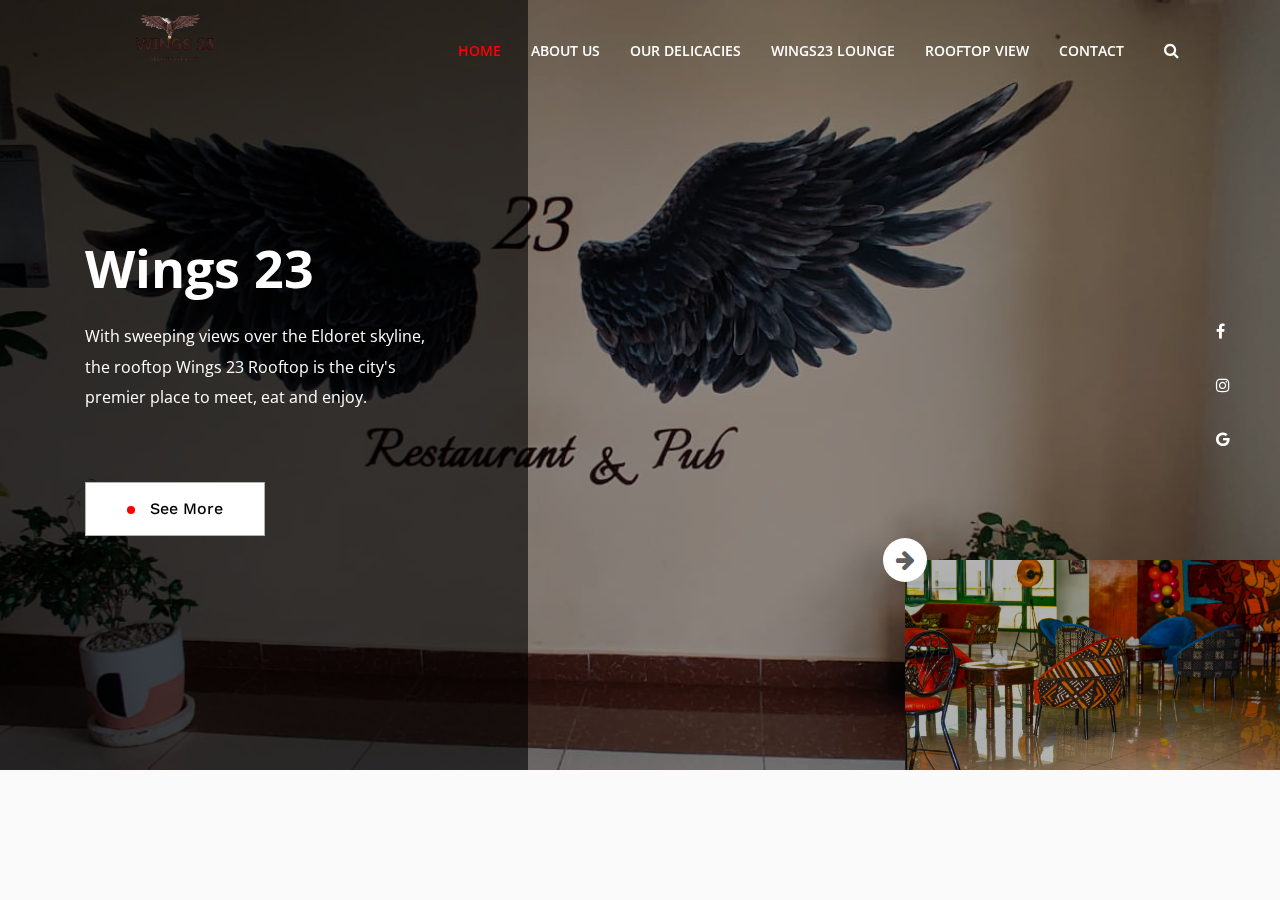
<file: index.html>
<!DOCTYPE html>
<html lang="en">

<head>
    <meta charset="UTF-8">
    <meta name="description" content="Wings 23 Restaurant & Pub is one of the best rooftop restaurant and pub in Eldoret town, wings23restaurant.com ">
    <meta name="keywords" content="wings23restaurant.com, wings 23,Best Eldoret Restaurant">
    <meta http-equiv="X-UA-Compatible" content="IE=edge">
    <meta name="viewport" content="width=device-width, initial-scale=1, shrink-to-fit=no">
    <!-- The above 4 meta tags *must* come first in the head; any other head content must come *after* these tags -->

    <!-- Title -->
    <title>Wings 23 Restaurant & pub</title>

    <!-- Favicon -->
    <link rel="icon" href="img/core-img/favicon.png">

    <!-- Core Stylesheet -->
    <link href="style.css" rel="stylesheet">

    <!-- Responsive CSS -->
    <link href="css/responsive/responsive.css" rel="stylesheet">

</head>

<body>
    <!-- Preloader -->
    <div id="preloader">
        <div class="caviar-load"></div>
        <div class="preload-icons">
            <img class="preload-1" src="img/core-img/logo.png" alt="Wings 23">
        </div>
    </div>

    <!-- ***** Search Form Area ***** -->
    <div class="caviar-search-form d-flex align-items-center">
        <div class="container">
            <div class="row">
                <div class="col-12">
                    <div class="search-close-btn" id="closeBtn">
                        <i class="pe-7s-close-circle" aria-hidden="true"></i>
                    </div>
                    <form action="#" method="get">
                        <input type="search" name="caviarSearch" id="search" placeholder="Search Your Favourite Dish ...">
                        <input type="submit" class="d-none" value="submit">
                    </form>
                </div>
            </div>
        </div>
    </div>

    <!-- ***** Header Area Start ***** -->
    <header class="header_area" id="header">
        <div class="container h-100">
            <div class="row h-100">
                <div class="col-12 h-100">
                    <nav class="h-100 navbar navbar-expand-lg align-items-center">
                        <a class="navbar-brand" href="index.html"><img src="img/core-img/logo.png" alt="wings23logo"></a>
                        <button class="navbar-toggler" type="button" data-toggle="collapse" data-target="#caviarNav" aria-controls="caviarNav" aria-expanded="false" aria-label="Toggle navigation"><span class="fa fa-bars"></span></button>
                        <div class="collapse navbar-collapse" id="caviarNav">
                            <ul class="navbar-nav ml-auto" id="caviarMenu">
                                <li class="nav-item active">
                                    <a class="nav-link" href="index.html">HOME</a>
                                </li>
                                <!--<li class="nav-item dropdown">
                                    <a class="nav-link dropdown-toggle" href="#" id="navbarDropdown" role="button" data-toggle="dropdown" aria-haspopup="true" aria-expanded="false">Pages</a>
                                    <div class="dropdown-menu" aria-labelledby="navbarDropdown">
                                        <a class="dropdown-item" href="index.html">Home</a>
                                        <a class="dropdown-item" href="menu.html">Menu</a>
                                        <a class="dropdown-item" href="regular-page.html">Regular Page</a>
                                        <a class="dropdown-item" href="contact.html">Contact</a>
                                    </div>
                                </li>-->
                                <li class="nav-item">
                                    <a class="nav-link" href="about.html">ABOUT US</a>
                                </li>
                                <li class="nav-item">
                                    <a class="nav-link" href="chef.html">OUR DELICACIES</a>
                                </li>
                                <li class="nav-item">
                                    <a class="nav-link" href="sunset.html">WINGS23 LOUNGE</a>
                                </li>
                                <li class="nav-item">
                                    <a class="nav-link" href="rooftop.html">ROOFTOP VIEW</a>
                                </li>
                                <li class="nav-item">
                                    <a class="nav-link" href="contact.html">CONTACT</a>
                                </li>
                            </ul>
                            <!-- Search Btn -->
                            <div class="caviar-search-btn">
                                <a id="search-btn" href="#"><i class="fa fa-search" aria-hidden="true"></i></a>
                            </div>
                        </div>
                    </nav>
                </div>
            </div>
        </div>
    </header>
    <!-- ***** Header Area End ***** -->

    <!-- ****** Welcome Area Start ****** -->
    <section class="caviar-hero-area" id="home">
     <!-- Welcome Social Info -->
        <div class="welcome-social-info">
            <a href="https://www.facebook.com/wings23restaurant/" target="_blank"><i class="fa fa-facebook" aria-hidden="true"></i></a>
            <a href="https://instagram.com/_wings23?igshid=MzNlNGNkZWQ4Mg==" target="_blank"><i class="fa fa-instagram" aria-hidden="true"></i></a>
            <a href=" https://g.co/kgs/Mi2U77" target="_blank"><i class="fa fa-google" aria-hidden="true"></i></a>
        </div>   
        <!-- Welcome Slides -->
        <div class="caviar-hero-slides owl-carousel">
            <!-- Single Slides -->
            <div class="single-hero-slides bg-img" style="background-image: url(img/bg-img/herro-46.jpg);">
                <div class="container h-100">
                    <div class="row h-100 align-items-center">
                        <div class="col-11 col-md-6 col-lg-4">
                            <div class="hero-content">
                                <h2>Wings 23</h2>
                                <p>With sweeping views over the Eldoret skyline, the rooftop Wings 23 Rooftop is the city's premier place to meet, eat and enjoy.</p>
                                <a href="rooftop.html" class="btn caviar-btn"><span></span> See More</a>
                            </div>
                        </div>
                    </div>
                </div>
                <!-- Slider Nav -->
                <div class="hero-slides-nav bg-img" style="background-image: url(img/bg-img/DSC_1600.jpg);"></div>
            </div>
            <!-- Single Slides -->
            <div class="single-hero-slides bg-img" style="background-image: url(img/bg-img/DSC_1600.jpg);">
                <div class="container h-100">
                    <div class="row h-100 align-items-center">
                        <div class="col-11 col-md-6 col-lg-4">
                            <div class="hero-content">
                                <h2>Welcome to Wings 23</h2>
                                <p>we design our destinations with a careful eye of African touch, honed in on fantastic food, stylish settings, and signature service that always shines</p>
                                <a href="sunset.html" class="btn caviar-btn"><span></span> See More</a>
                            </div>
                        </div>
                    </div>
                </div>
                <div class="hero-slides-nav bg-img" style="background-image: url(img/bg-img/DSC_1603.jpg);"></div>
            </div>
            <!-- Single Slides -->
            <div class="single-hero-slides bg-img" style="background-image: url(img/bg-img/DSC_1603.jpg);">
                <div class="container h-100">
                    <div class="row h-100 align-items-center">
                        <div class="col-11 col-md-6 col-lg-4">
                            <div class="hero-content">
                                <h2>Rooftop Restaurant</h2>
                                <p>Tucked above the sky line, our restaurant is an intimate space serving the afternoon drinks, meals and pre-dinner cocktails.</p>
                                <a href="chef.html" class="btn caviar-btn"><span></span> See More</a>
                            </div>
                        </div>
                    </div>
                </div>
                <div class="hero-slides-nav bg-img" style="background-image: url(img/bg-img/DSC_9433.jpg);"></div>
            </div>
            <!-- Single Slides -->
            <div class="single-hero-slides bg-img" style="background-image: url(img/bg-img/DSC_9433.jpg);">
                <div class="container h-100">
                    <div class="row h-100 align-items-center">
                        <div class="col-11 col-md-6 col-lg-4">
                            <div class="hero-content">
                                <h2>Rooftop Bar</h2>
                                <p>Choose from our extensive range of cocktails, local beers, range of wines, from our bar</p>
                                <a href="about.html" class="btn caviar-btn"><span></span> See More</a>
                            </div>
                        </div>
                    </div>
                </div>
                <!-- Slider Nav -->
                <div class="hero-slides-nav bg-img" style="background-image: url(img/bg-img/herro-46.jpg);"></div>
            </div>
        </div>
    </section>
    <!-- ****** Welcome Area End ****** -->

    
 

    <!-- Jquery-2.2.4 js -->
    <script src="js/jquery/jquery-2.2.4.min.js"></script>
    <!-- Popper js -->
    <script src="js/bootstrap/popper.min.js"></script>
    <!-- Bootstrap-4 js -->
    <script src="js/bootstrap/bootstrap.min.js"></script>
    <!-- All Plugins js -->
    <script src="js/others/plugins.js"></script>
    <!-- Active JS -->
    <script src="js/active.js"></script>
    <script async src='https://d2mpatx37cqexb.cloudfront.net/delightchat-whatsapp-widget/embeds/embed.min.js'></script>
        <script>
          var wa_btnSetting = {"btnColor":"#16BE45","ctaText":"WhatsApp Us","cornerRadius":40,"marginBottom":20,"marginLeft":20,"marginRight":20,"btnPosition":"left","whatsAppNumber":"254742222327","welcomeMessage":"Hello","zIndex":999999,"btnColorScheme":"light"};
          window.onload = () => {
            _waEmbed(wa_btnSetting);
          };
        </script>
      
</body>
</html>
</file>
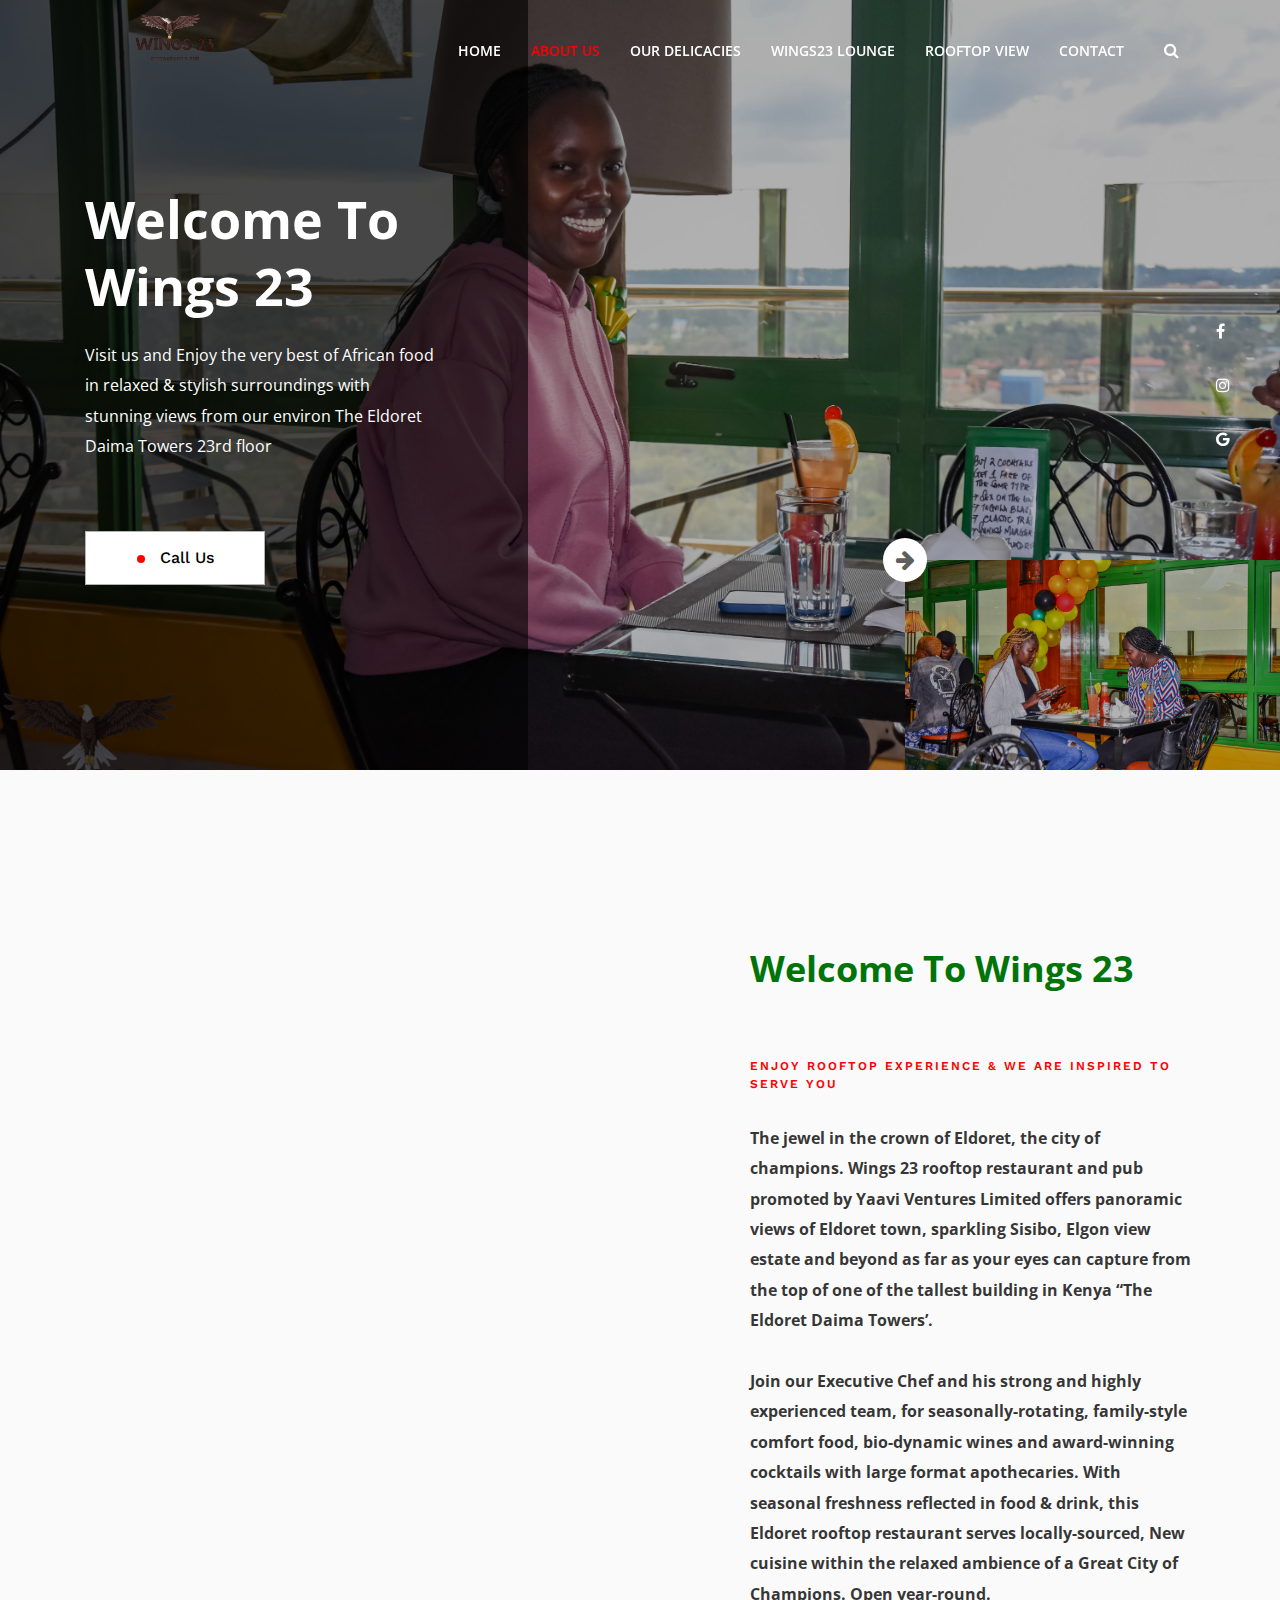
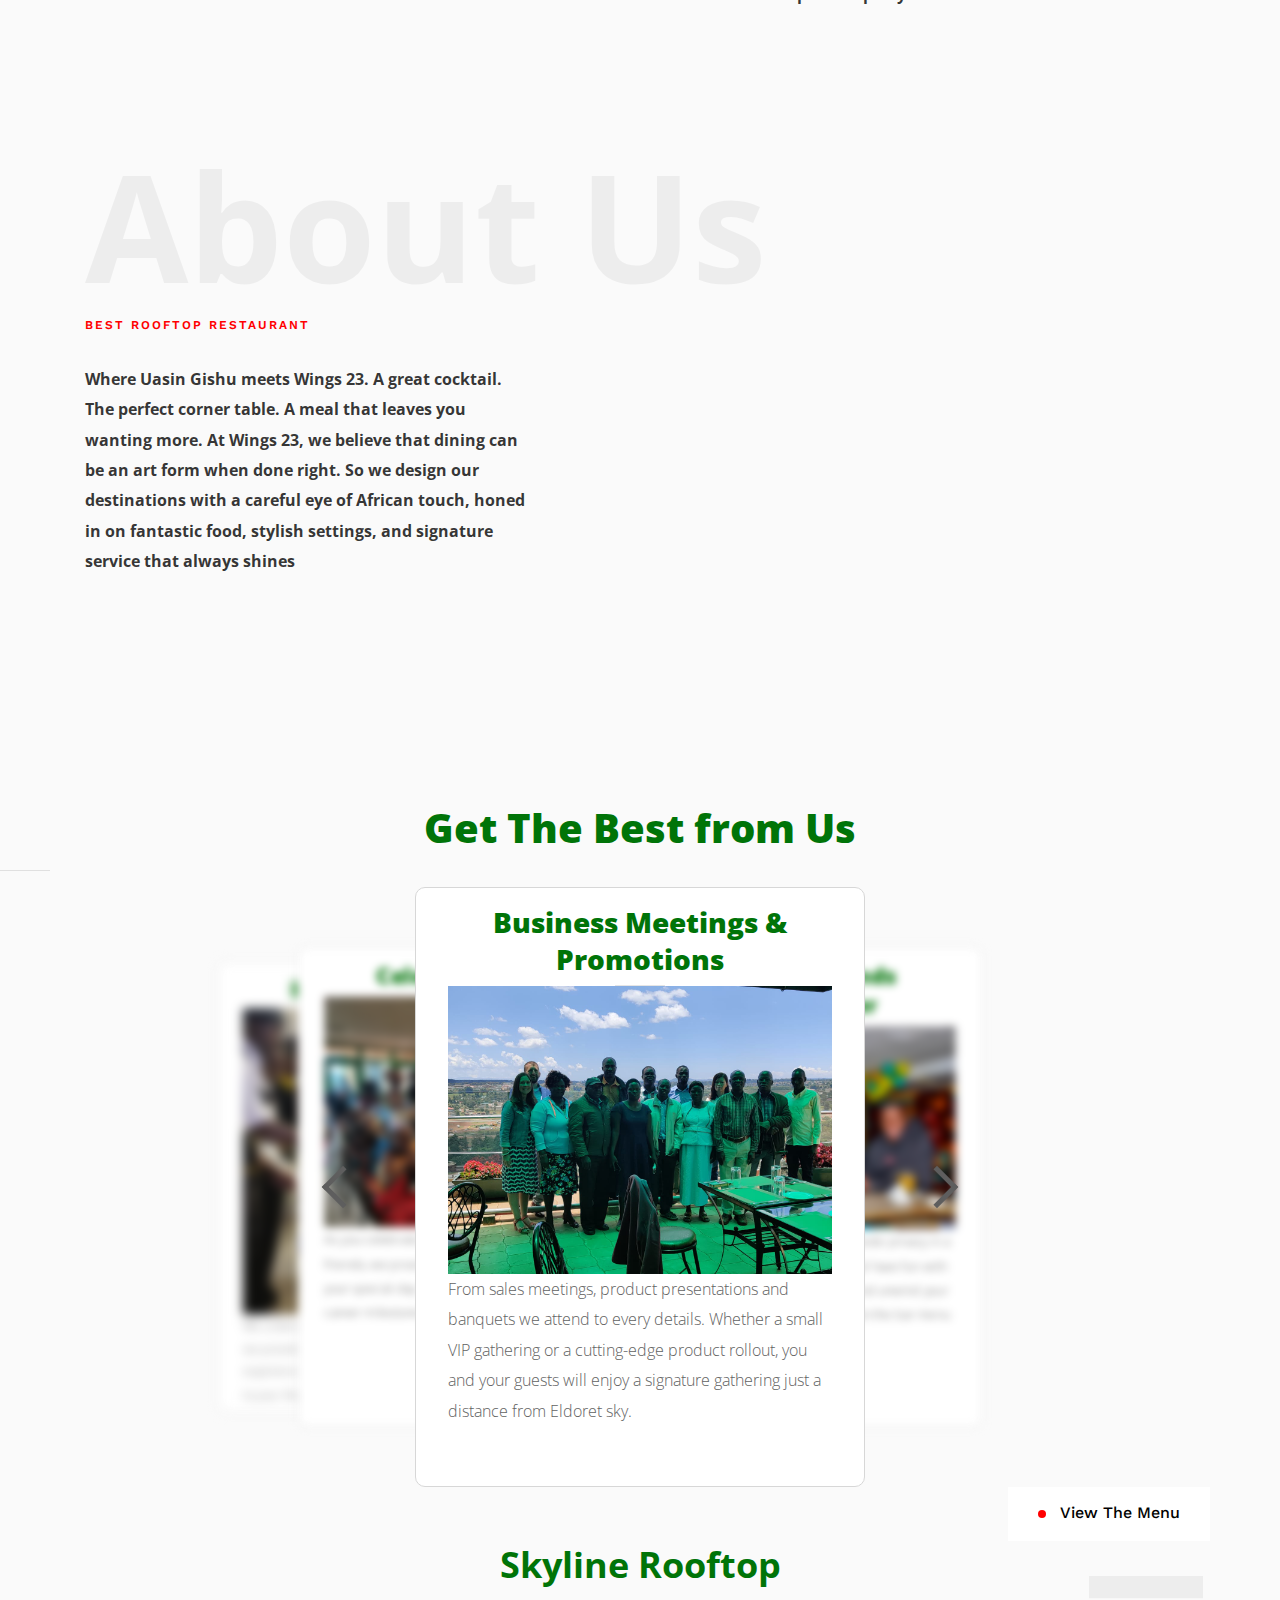
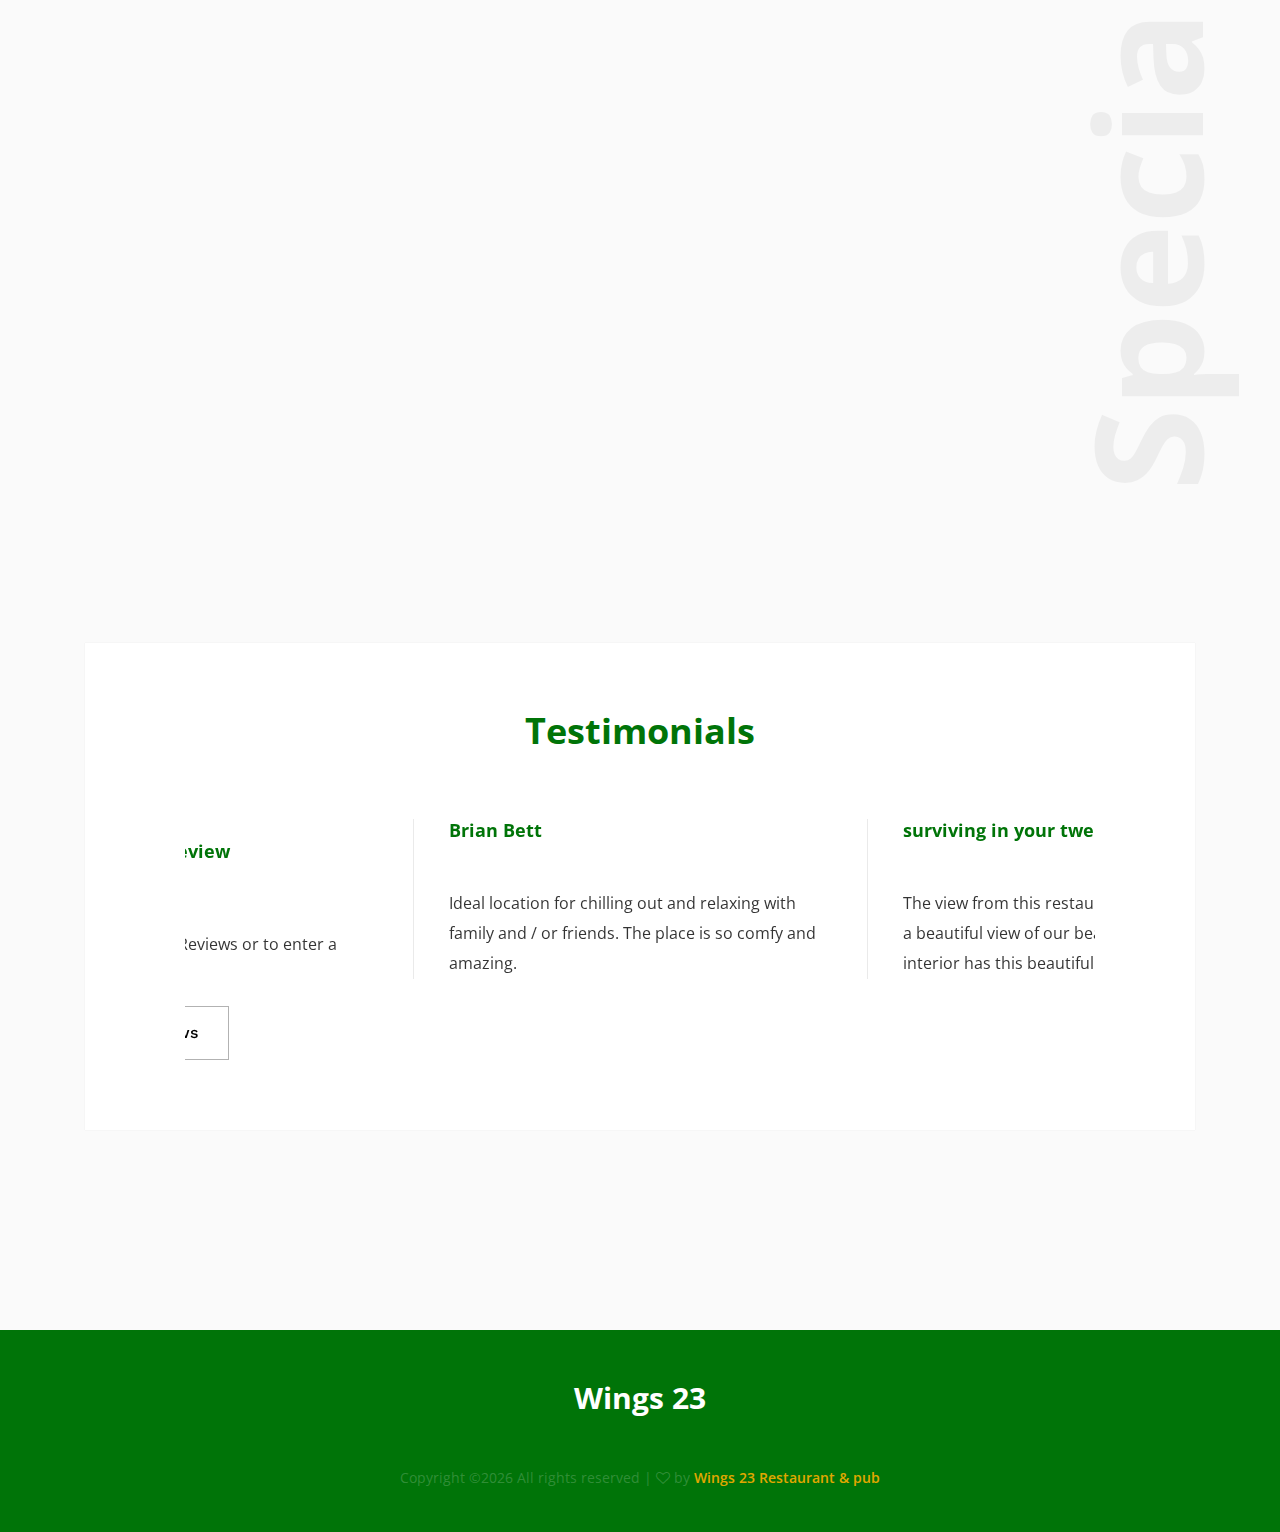
<file: about.html>
<!DOCTYPE html>
<html lang="en">

<head>
    <meta charset="UTF-8">
    <meta name="description" content="The best rooftop restaurant and pub in Eldoret the city of champions">
    <meta name="keywords" content="wings23restaurant.com, rooftop restaurant and hotel, Eldoret hotels">
    <meta http-equiv="X-UA-Compatible" content="IE=edge">
    <meta name="viewport" content="width=device-width, initial-scale=1, shrink-to-fit=no">
    <!-- The above 4 meta tags *must* come first in the head; any other head content must come *after* these tags -->

    <!-- Title -->
    <title>Wings 23 Restaurant & pub</title>

    <!-- Favicon -->
    <link rel="icon" href="img/core-img/favicon.png">

    <!-- Core Stylesheet -->
    <link href="style.css" rel="stylesheet">

    <!-- Responsive CSS -->
    <link href="css/responsive/responsive.css" rel="stylesheet">

</head>

<body>
    <!-- Preloader -->
    <div id="preloader">
        <div class="caviar-load"></div>
        <div class="preload-icons">
            <img class="preload-1" src="img/core-img/logo.png" alt="Wings 23">
        </div>
    </div>

    <!-- ***** Search Form Area ***** -->
    <div class="caviar-search-form d-flex align-items-center">
        <div class="container">
            <div class="row">
                <div class="col-12">
                    <div class="search-close-btn" id="closeBtn">
                        <i class="pe-7s-close-circle" aria-hidden="true"></i>
                    </div>
                    <form action="#" method="get">
                        <input type="search" name="caviarSearch" id="search" placeholder="Search Your Favourite Dish ...">
                        <input type="submit" class="d-none" value="submit">
                    </form>
                </div>
            </div>
        </div>
    </div>

    <!-- ***** Header Area Start ***** -->
    <header class="header_area" id="header">
        <div class="container h-100">
            <div class="row h-100">
                <div class="col-12 h-100">
                    <nav class="h-100 navbar navbar-expand-lg align-items-center">
                        <a class="navbar-brand" href="index.html"><img src="img/core-img/logo.png" alt="wings23logo"></a>
                        <button class="navbar-toggler" type="button" data-toggle="collapse" data-target="#caviarNav" aria-controls="caviarNav" aria-expanded="false" aria-label="Toggle navigation"><span class="fa fa-bars"></span></button>
                        <div class="collapse navbar-collapse" id="caviarNav">
                            <ul class="navbar-nav ml-auto" id="caviarMenu">
                                <li class="nav-item">
                                    <a class="nav-link" href="index.html">HOME</a>
                                </li>
                                <!--<li class="nav-item dropdown">
                                    <a class="nav-link dropdown-toggle" href="#" id="navbarDropdown" role="button" data-toggle="dropdown" aria-haspopup="true" aria-expanded="false">Pages</a>
                                    <div class="dropdown-menu" aria-labelledby="navbarDropdown">
                                        <a class="dropdown-item" href="index.html">Home</a>
                                        <a class="dropdown-item" href="menu.html">Menu</a>
                                        <a class="dropdown-item" href="regular-page.html">Regular Page</a>
                                        <a class="dropdown-item" href="contact.html">Contact</a>
                                    </div>
                                </li>-->
                                <li class="nav-item active">
                                    <a class="nav-link" href="about.html">ABOUT US</a>
                                </li>
                                <li class="nav-item">
                                    <a class="nav-link" href="chef.html">OUR DELICACIES</a>
                                </li>
                                <li class="nav-item">
                                    <a class="nav-link" href="sunset.html">WINGS23 LOUNGE</a>
                                </li>
                                <li class="nav-item">
                                    <a class="nav-link" href="rooftop.html">ROOFTOP VIEW</a>
                                </li>
                                <li class="nav-item">
                                    <a class="nav-link" href="contact.html">CONTACT</a>
                                </li>
                            </ul>
                            <!-- Search Btn -->
                            <div class="caviar-search-btn">
                                <a id="search-btn" href="#"><i class="fa fa-search" aria-hidden="true"></i></a>
                            </div>
                        </div>
                    </nav>
                </div>
            </div>
        </div>
    </header>
    <!-- ***** Header Area End ***** -->

    <!-- ****** Welcome Area Start ****** -->
    <section class="caviar-hero-area" id="home">
        <!-- Welcome Social Info -->
        <div class="welcome-social-info">
            <a href="https://www.facebook.com/wings23restaurant/" target="_blank"><i class="fa fa-facebook" aria-hidden="true"></i></a>
            <a href="https://instagram.com/_wings23?igshid=MzNlNGNkZWQ4Mg==" target="_blank"><i class="fa fa-instagram" aria-hidden="true"></i></a>
            <a href=" https://g.co/kgs/Mi2U77" target="_blank"><i class="fa fa-google" aria-hidden="true"></i></a>
        </div>  
        <!-- Welcome Slides -->
        <div class="caviar-hero-slides owl-carousel">
            <!-- Single Slides -->
            <div class="single-hero-slides bg-img" style="background-image: url(img/bg-img/herro-9.jpg);">
                <div class="container h-100">
                    <div class="row h-100 align-items-center">
                        <div class="col-11 col-md-6 col-lg-4">
                            <div class="hero-content">
                                <h2>Welcome To Wings 23</h2>
                                <p>Visit us and Enjoy the very best of African food in relaxed & stylish surroundings with stunning views from our environ The Eldoret Daima Towers 23rd floor</p>
                                <a href="contact.html" class="btn caviar-btn"><span></span> Call Us</a>
                            </div>
                        </div>
                    </div>
                </div>
                <!-- Slider Nav -->
                <div class="hero-slides-nav bg-img" style="background-image: url(img/bg-img/herro-6.jpg);"></div>
            </div>
            <!-- Single Slides -->
            <div class="single-hero-slides bg-img" style="background-image: url(img/bg-img/herro-6.jpg);">
                <div class="container h-100">
                    <div class="row h-100 align-items-center">
                        <div class="col-11 col-md-6 col-lg-4">
                            <div class="hero-content">
                                <h2>Rooftop Restaurant & Pub</h2>
                                <p>The best rooftop Restaurant and Pub in Eldoret the city of chamoions</p>
                                <a href="contact.html" class="btn caviar-btn"><span></span> Contact Us</a>
                            </div>
                        </div>
                    </div>
                </div>
                <div class="hero-slides-nav bg-img" style="background-image: url(img/bg-img/herro-3.jpg);"></div>
            </div>
            <!-- Single Slides -->
            <div class="single-hero-slides bg-img" style="background-image: url(img/bg-img/herro-3.jpg);">
                <div class="container h-100">
                    <div class="row h-100 align-items-center">
                        <div class="col-11 col-md-6 col-lg-4">
                            <div class="hero-content">
                                <h2>Delicious Food And Drinks</h2>
                                <p>Enjoy a wide variety of different tastes from the special food menu and the bar menu</p>
                                <a href="tel: +254742222327" class="btn caviar-btn"><span></span> Contact Us</a>
                            </div>
                        </div>
                    </div>
                </div>
                <!-- Slider Nav -->
                <div class="hero-slides-nav bg-img" style="background-image: url(img/bg-img/herro-9.jpg);"></div>
            </div>
        </div>
    </section>
    <!-- ****** Welcome Area End ****** -->

    <!-- ****** About Us Area Start ****** -->
    <section class="caviar-about-us-area section-padding-150" id="about">
        <div class="container">
            <!-- About Us Single Area -->
            <div class="row align-items-center">
                <div class="col-12 col-md-6">
                    <div class="about-us-thumbnail wow fadeInUp" data-wow-delay="0.5s">
                        <img src="img/bg-img/DAIMA.jpg_large" alt="">
                    </div>
                </div>
                <div class="col-12 col-md-6 col-lg-5 ml-md-auto">
                    <div class="section-heading">
                        <h2>Welcome To Wings 23</h2>
                    </div>
                    <div class="about-us-content">
                        <span>Enjoy Rooftop Experience & We are inspired to serve you</span>
                        <p><strong>The jewel in the crown of Eldoret, the city of champions. Wings 23 rooftop restaurant and pub promoted by Yaavi Ventures Limited offers panoramic views of Eldoret town, sparkling Sisibo, Elgon view estate and beyond as far as your eyes can capture from the top of one of the tallest building in Kenya “The Eldoret Daima Towers’.</strong></p>
                        <p><br><strong>Join our Executive Chef and his strong and highly experienced team, for seasonally-rotating, family-style comfort food, bio-dynamic wines and award-winning cocktails with large format apothecaries. With seasonal freshness reflected in food & drink, this Eldoret rooftop restaurant serves locally-sourced, New cuisine within the relaxed ambience of a Great City of Champions. Open year-round.</strong></p>
                    </div>
                </div>
            </div>

            <!-- About Us Single Area -->
            <div class="about-us-second-part">
                <div class="row align-items-center pt-200">
                    <div class="col-12 col-md-6 col-lg-5">
                        <div class="about-us-content">
                            <span>Best Rooftop Restaurant</span>
                            <p><strong>Where Uasin Gishu meets Wings 23. A great cocktail. The perfect corner table. A meal that leaves you wanting more. At Wings 23, we believe that dining can be an art form when done right. So we design our destinations with a careful eye of African touch, honed in on fantastic food, stylish settings, and signature service that always shines</strong></p>
                        </div>
                    </div>
                    <div class="col-12 col-md-6 ml-md-auto">
                        <div class="about-us-thumbnail wow fadeInUp" data-wow-delay="0.5s">
                            <img src="img/bg-img/DSC_1549.jpg" alt="">
                        </div>
                    </div>
                </div>
            </div>
        </div>
    </section>
    <!-- ****** About Us Area End ****** -->
    
    <!--slider starts-->
    <section>
        <h1 class="text-center page-title"><b>Get The Best from Us</b></h1>
        <hr width="50px">
    <!-- Car Carousel Container -->
        <div class="card-carousel-container">
            <div class="card-carousel-item">
                <h3 class="text-center"><strong>Buffet Experience</strong></h3>
                <hr style="width: 50px; margin: auto;">
                <img src="img/bg-img/buffet.jpg">
                <p>We understand that your guests are special to you and we provide the best you can get on our buffet experience. Talk to our team to customize your buffet to your liking.</p>
            </div>
            <div class="card-carousel-item">
                <h3 class="text-center"><strong>Celebrate with Us</strong></h3>
                <hr style="width: 50px; margin: auto;">
                <img src="img/bg-img/celebrate.jpg">
                <p>As you celebrate a milestone with your family and friends, we provide a memorable experience to mark your special day. From Birthday's, graduations or a career milestone we make it unforgettable.</p>
            </div>
            <div class="card-carousel-item active">
                <h3 class="text-center"><strong>Business Meetings & Promotions</strong></h3>
                <hr style="width: 50px; margin: auto;">
                <img src="img/bg-img/business.jpg">
                <p>From sales meetings, product presentations and banquets we attend to every details. Whether a small VIP gathering or a cutting-edge product rollout, you and your guests will enjoy a signature gathering just a distance from Eldoret sky.</p>
            </div>
            <!--<div class="card-carousel-item">
                <h3 class="text-center"><strong>Product Launch</strong></h3>
                <hr style="width: 50px; margin: auto;">
                <img src="img/bg-img/product.jpg" alt="">
                <p>.</p>
            </div>-->
            <div class="card-carousel-item">
                <h3 class="text-center"><strong>Family & Friends <br> Get Together</strong></h3>
                <hr style="width: 50px; margin: auto;">
                <img src="img/bg-img/DSC_1982.jpg" alt="">
                <p>At Wings 23 Restaurant & pub we provide privacy in a relaxing cozy environment to meet and have fun with your family and friends as you catch and unwind your day or week with our wide selection on the bar menu or food menu.</p>
            </div>
            <div class="card-nav card-nav-prev"></div>
            <div class="card-nav card-nav-next"></div>
        </div>
    <!-- End of Car Carousel Container -->
    </section>
    <!--slider ends-->

    <!-- ****** Dish Menu Area Start ****** -->
    <section class="caviar-dish-menu" id="menu">
        <div class="container">
            <div class="row">
                <div class="col-12 menu-heading">
                    <div class="section-heading text-center">
                        <h2>Skyline Rooftop</h2>
                    </div>
                    <!-- btn -->
                    <!--<a href="menu.html" class="btn caviar-btn" target="_blank"><span></span> View The Menu</a>-->
                    <a href="menu.html" class="btn caviar-btn" target="_new"><span></span> View The Menu</a>
                    <!--<a href="https://drive.google.com/uc?export=download&id=1orERPMnwFpaJSX5hE0uyqcf8bICgxD6s" download="Wings 23 Menu" class="btn caviar-btn" target="_blank"><span></span> View The Menu</a>-->
                </div>
            </div>
            <div class="row">
                <div class="col-12 col-sm-6 col-md-4">
                    <div class="caviar-single-dish wow fadeInUp" data-wow-delay="0.5s">
                        <img src="img/bg-img/herro-24.webp" alt="">
                        <div class="dish-info">
                            <h6 class="dish-name">Amazing Rooftop View</h6>
                            <p class="dish-price">23</p>
                        </div>
                    </div>
                </div>
                <div class="col-12 col-sm-6 col-md-4">
                    <div class="caviar-single-dish wow fadeInUp" data-wow-delay="1s">
                        <img src="img/bg-img/herro-43.webp" alt="">
                        <div class="dish-info">
                            <h6 class="dish-name">Welcome to Wings 23</h6>
                            <p class="dish-price">23</p>
                        </div>
                    </div>
                </div>
                <div class="col-12 col-sm-6 col-md-4">
                    <div class="caviar-single-dish wow fadeInUp" data-wow-delay="1.5s">
                        <img src="img/bg-img/herro-44.webp" alt="">
                        <div class="dish-info">
                            <h6 class="dish-name">Delicious menu to chose from</h6>
                            <p class="dish-price">23</p>
                        </div>
                    </div>
                </div>
            </div>
        </div>
    </section>
    <!-- ****** Dish Menu Area End ****** -->

    <!-- ****** Testimonials Area Start ****** -->
    <section class="caviar-testimonials-area" id="testimonial">
        <div class="container">
            <div class="row">
                <div class="col-12">
                    <div class="testimonials-content">
                        <div class="section-heading text-center">
                            <h2>Testimonials</h2>
                        </div>
                        <div class="caviar-testimonials-slides owl-carousel">
                            <!-- Single Testimonial Area -->
                            <div class="single-testimonial">
                                <div class="testimonial-thumb-name d-flex align-items-center">
                                    <!--<img src="img/testimonial-img/3.jpg" alt="">-->
                                    <div class="tes-name">
                                        <h5>Brian Bett</h5>
                                    </div>
                                </div>
                                <p>Ideal location for chilling out and relaxing with family and / or friends. The place is so comfy and amazing.</p>
                            </div>
                            <!-- Single Testimonial Area -->
                            <div class="single-testimonial">
                                <div class="testimonial-thumb-name d-flex align-items-center">
                                    <!--<img src="img/testimonial-img/2.jpg" alt="">-->
                                    <div class="tes-name">
                                        <h5>surviving in your twenties channel</h5>
                                    </div>
                                </div>
                                <p>The view from this restaurant is amazing, you have a beautiful view of our beautiful Eldoret town. The interior has this beautiful retro vibe and its well lit</p>
                            </div>
                            <!-- Single Testimonial Area -->
                            <div class="single-testimonial">
                                <div class="testimonial-thumb-name d-flex align-items-center">
                                    <!--<img src="img/testimonial-img/1.jpg" alt="">-->
                                    <div class="tes-name">
                                        <h5>ronsky ronald</h5>
                                    </div>
                                </div>
                                <p>One of the best rootop service in town. The way they care for their customers is awesome. The food there is so addictive makes you wanna go back. The serene view of Eldoret town from wings 23 is breathtaking.</p>
                            </div>
                            <div class="single-testimonial">
                                <div class="testimonial-thumb-name d-flex align-items-center">
                                    <img src="img/core-img/google.jpg" alt="Google Review">
                                    <div class="tes-name">
                                        <h5>Google Review</h5>
                                    </div>
                                </div>
                                <p>Click Below To See More Reviews or to enter a Review.</p>
                                <a href="https://g.co/kgs/Mi2U77" class="btn caviar-btn" target="_blank"><span></span> View More Reviews</a>
                            </div>
                        </div>
                    </div>
                </div>
            </div>
        </div>
    </section>
    <!-- ****** Testimonials Area End ****** -->

    <!-- ****** Footer Area Start ****** -->
    <footer class="caviar-footer-area">
        <div class="container">
            <div class="row">
                <div class="col-12">
                    <div class="footer-text">
                        <a href="#" class="navbar-brand">Wings 23</a>
                        <!-- Link back to Colorlib can't be removed. Template is licensed under CC BY 3.0. -->
                        <p>Copyright &copy;<script>document.write(new Date().getFullYear());</script> All rights reserved |  <i class="fa fa-heart-o" aria-hidden="true"></i> by <a href="index.html" target="_blank">Wings 23 Restaurant & pub</a></p>
                        <!-- Link back to Colorlib can't be removed. Template is licensed under CC BY 3.0. -->
                    </div>
                </div>
            </div>
        </div>
    </footer>
    <!-- ****** Footer Area End ****** -->

    <!-- Jquery-2.2.4 js -->
    <script src="js/jquery/jquery-2.2.4.min.js"></script>
    <!-- Popper js -->
    <script src="js/bootstrap/popper.min.js"></script>
    <!-- Bootstrap-4 js -->
    <script src="js/bootstrap/bootstrap.min.js"></script>
    <!-- All Plugins js -->
    <script src="js/others/plugins.js"></script>
    <!-- Active JS -->
    <script src="js/active.js"></script>
    <script async src='https://d2mpatx37cqexb.cloudfront.net/delightchat-whatsapp-widget/embeds/embed.min.js'></script>
        <script>
          var wa_btnSetting = {"btnColor":"#16BE45","ctaText":"WhatsApp Us","cornerRadius":40,"marginBottom":20,"marginLeft":20,"marginRight":20,"btnPosition":"left","whatsAppNumber":"254742222327","welcomeMessage":"Hello","zIndex":999999,"btnColorScheme":"light"};
          window.onload = () => {
            _waEmbed(wa_btnSetting);
          };
        </script>
      
</body>
</html>
</file>
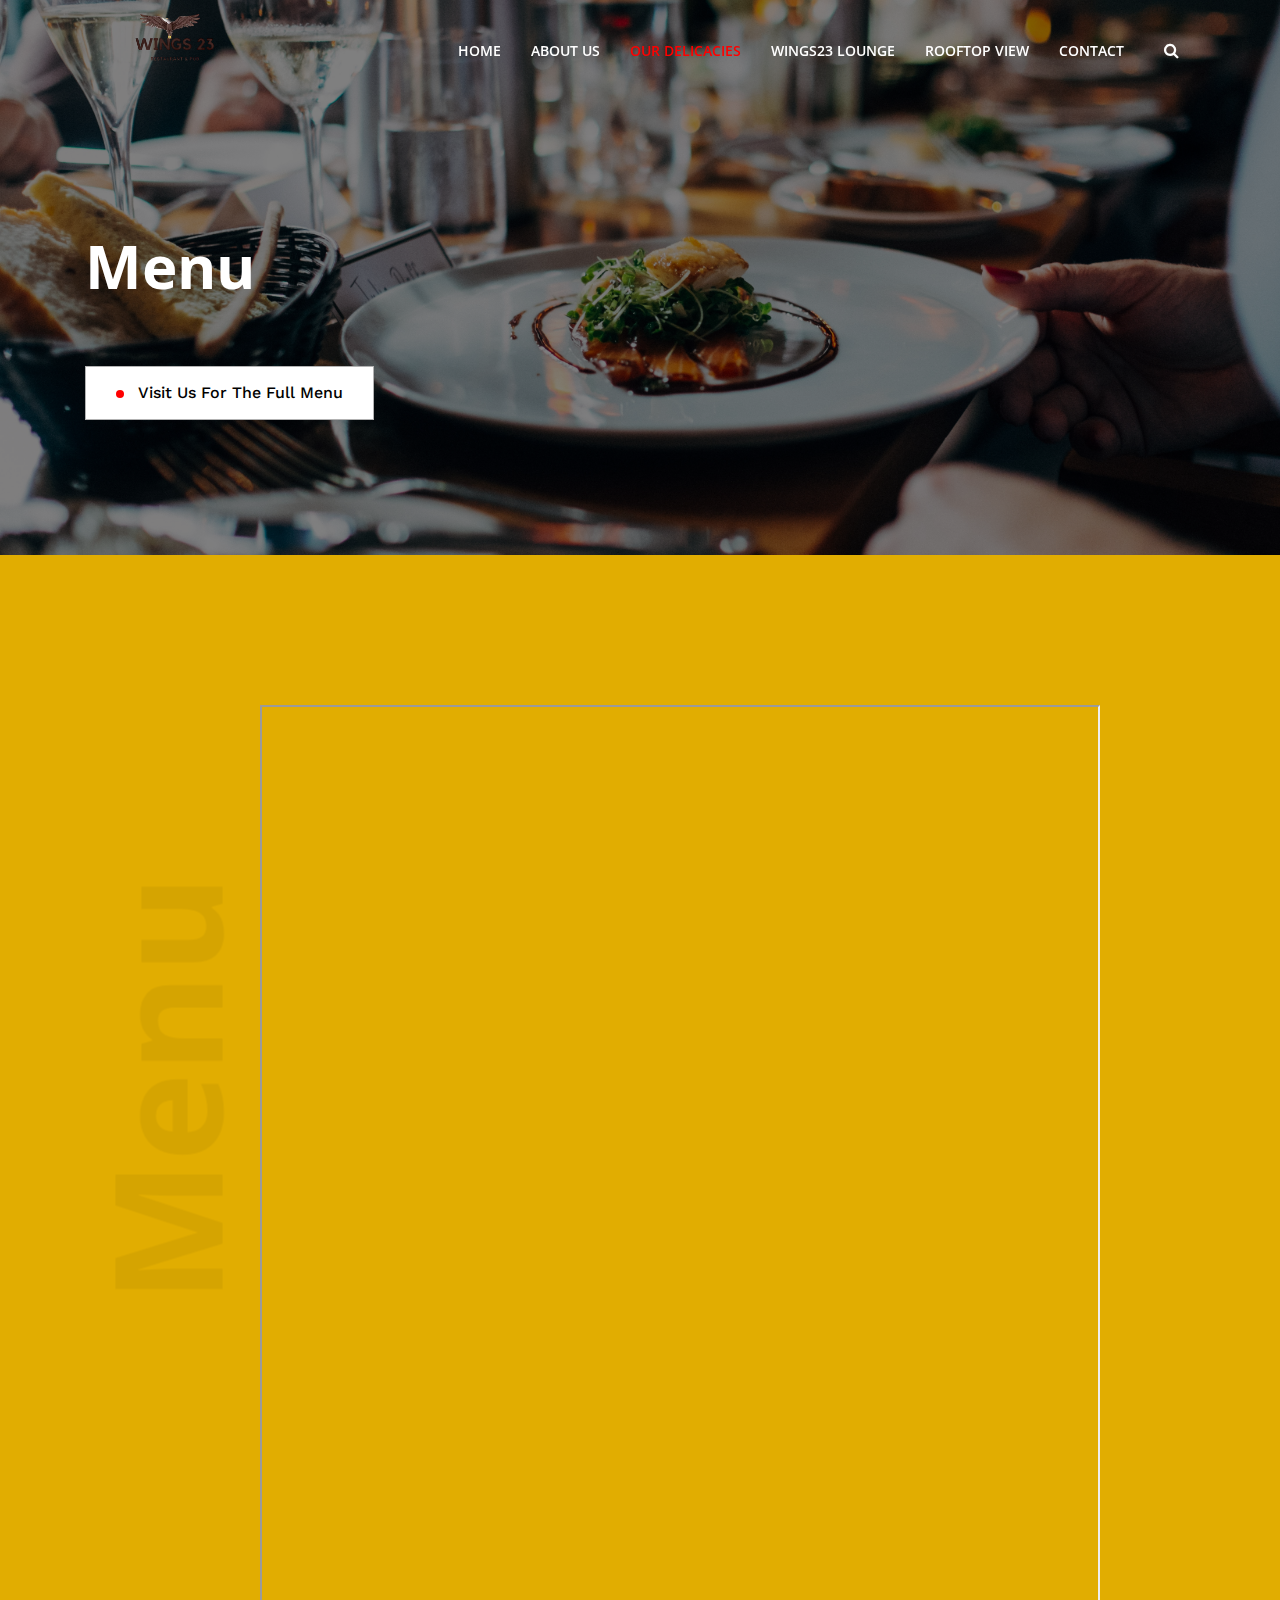
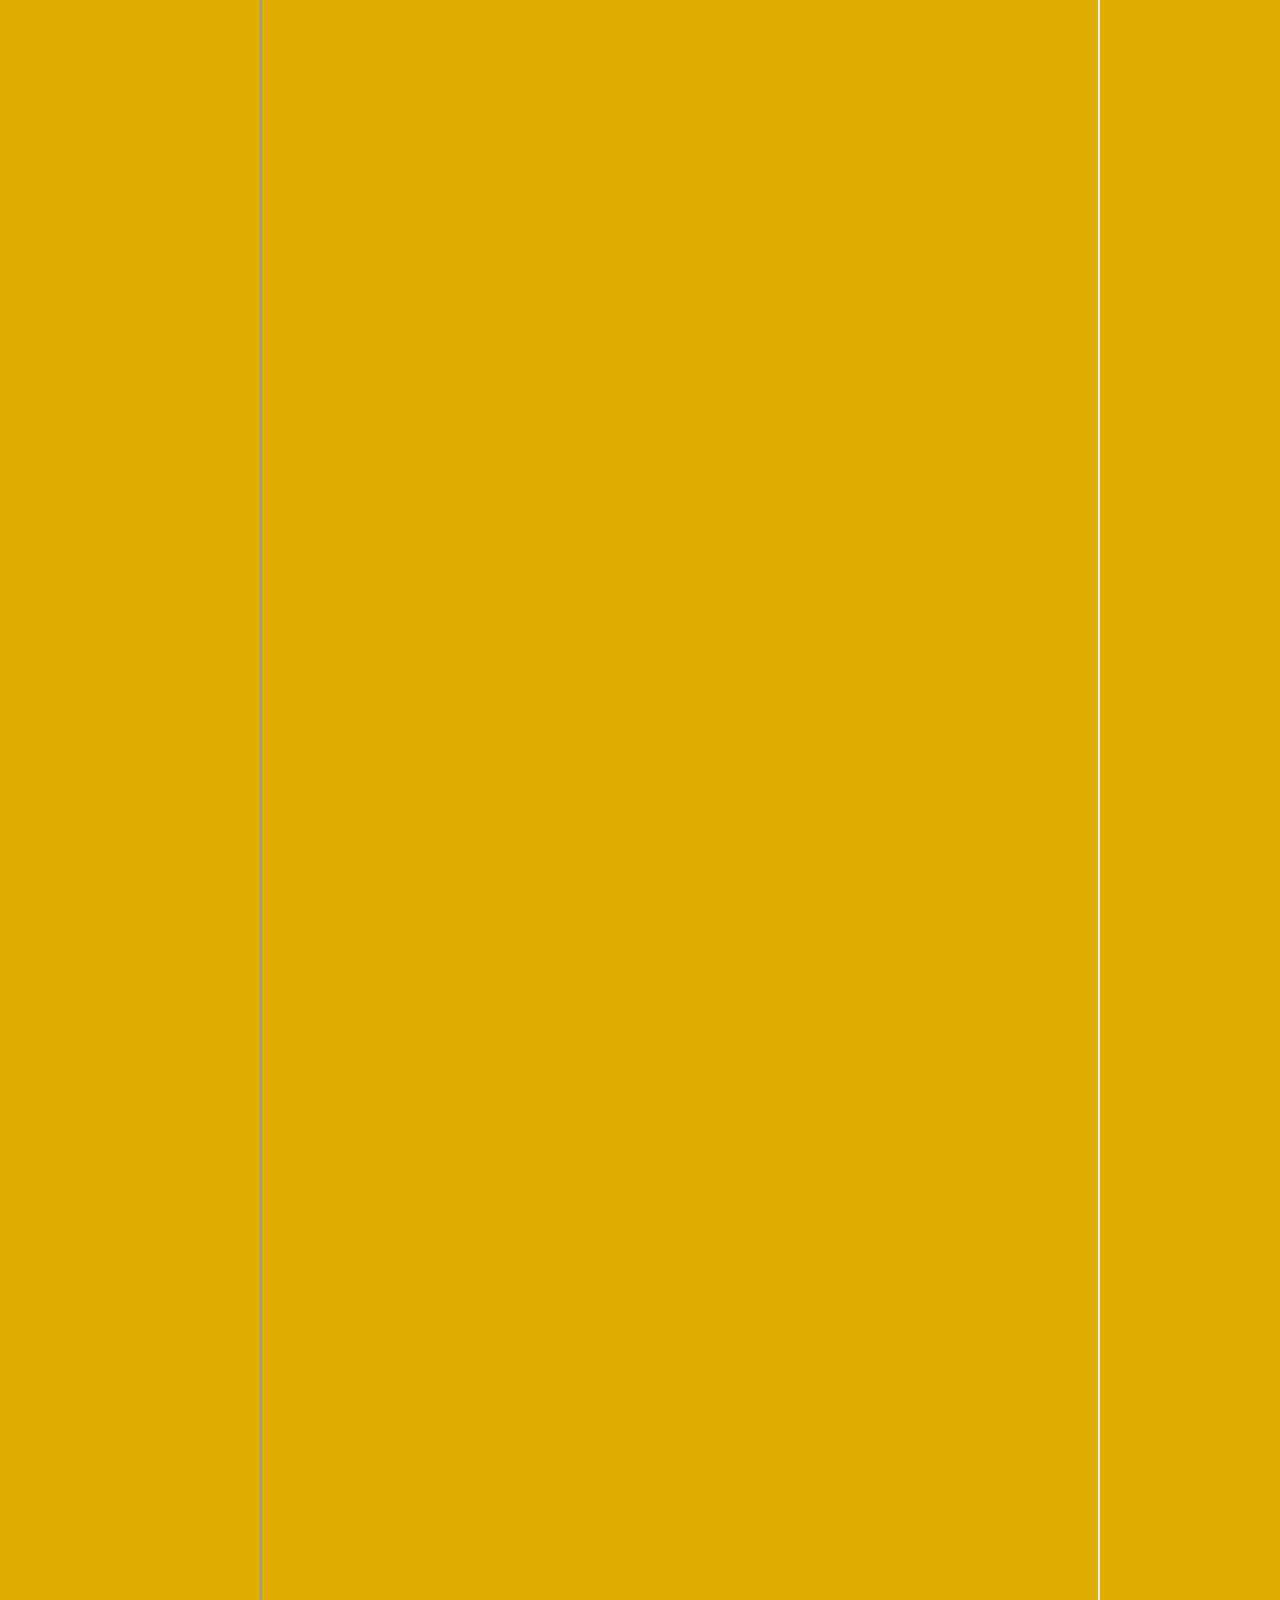
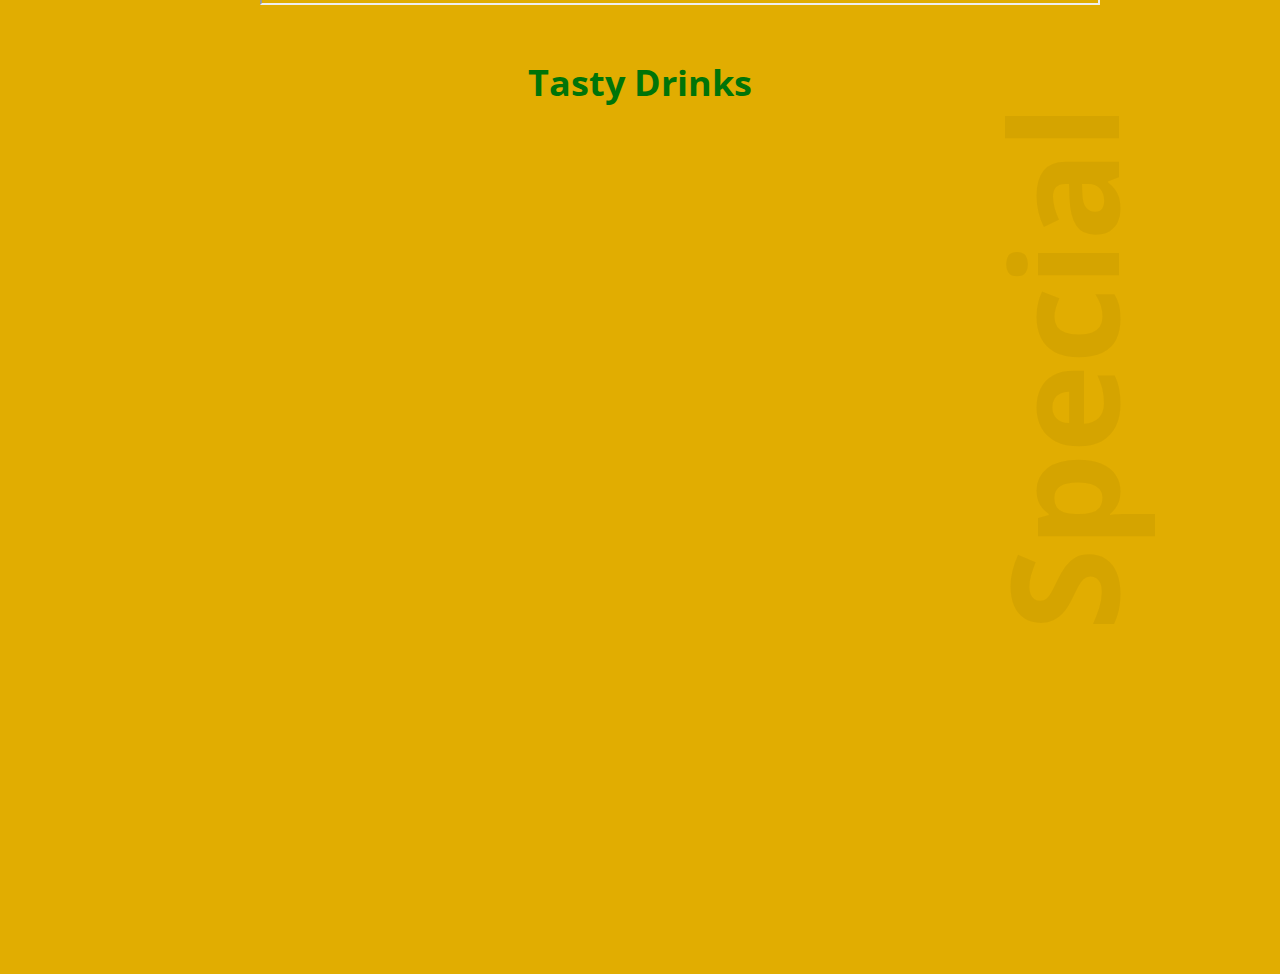
<file: menu.html>
<!DOCTYPE html>
<html lang="en">

<head>
    <meta charset="UTF-8">
    <meta name="description" content="">
    <meta http-equiv="X-UA-Compatible" content="IE=edge">
    <meta name="viewport" content="width=device-width, initial-scale=1, shrink-to-fit=no">
    <!-- The above 4 meta tags *must* come first in the head; any other head content must come *after* these tags -->

    <!-- Title -->
    <title>Wings 23 Restaurant | Menu</title>

    <!-- Favicon -->
    <link rel="icon" href="img/core-img/favicon.png">

    <!-- Core Stylesheet -->
    <link href="style.css" rel="stylesheet">

    <!-- Responsive CSS -->
    <link href="css/responsive/responsive.css" rel="stylesheet">

</head>

<body class="lounge">
    <!-- Preloader -->
    <div id="preloader">
        <div class="caviar-load"></div>
        <div class="preload-icons">
            <img class="preload-1" src="img/core-img/logo.png" alt="Wings 23">
        </div>
    </div>

    <!-- ***** Search Form Area ***** -->
    <div class="caviar-search-form d-flex align-items-center">
        <div class="container">
            <div class="row">
                <div class="col-12">
                    <div class="search-close-btn" id="closeBtn">
                        <i class="pe-7s-close-circle" aria-hidden="true"></i>
                    </div>
                    <form action="#" method="get">
                        <input type="search" name="caviarSearch" id="search" placeholder="Search Your Favourite Dish ...">
                        <input type="submit" class="d-none" value="submit">
                    </form>
                </div>
            </div>
        </div>
    </div>

    <!-- ***** Header Area Start ***** -->
    <header class="header_area" id="header">
        <div class="container h-100">
            <div class="row h-100">
                <div class="col-12 h-100">
                    <nav class="h-100 navbar navbar-expand-lg align-items-center">
                        <a class="navbar-brand" href="index.html"><img src="img/core-img/logo.png" alt="wings23logo"></a>
                        <button class="navbar-toggler" type="button" data-toggle="collapse" data-target="#caviarNav" aria-controls="caviarNav" aria-expanded="false" aria-label="Toggle navigation"><span class="fa fa-bars"></span></button>
                        <div class="collapse navbar-collapse" id="caviarNav">
                            <ul class="navbar-nav ml-auto" id="caviarMenu">
                                <li class="nav-item">
                                    <a class="nav-link" href="index.html">HOME</a>
                                </li>
                                <!--<li class="nav-item dropdown">
                                    <a class="nav-link dropdown-toggle" href="#" id="navbarDropdown" role="button" data-toggle="dropdown" aria-haspopup="true" aria-expanded="false">Pages</a>
                                    <div class="dropdown-menu" aria-labelledby="navbarDropdown">
                                        <a class="dropdown-item" href="index.html">Home</a>
                                        <a class="dropdown-item" href="menu.html">Menu</a>
                                        <a class="dropdown-item" href="regular-page.html">Regular Page</a>
                                        <a class="dropdown-item" href="contact.html">Contact</a>
                                    </div>
                                </li>-->
                                <li class="nav-item">
                                    <a class="nav-link" href="about.html">ABOUT US</a>
                                </li>
                                <li class="nav-item active">
                                    <a class="nav-link" href="chef.html">OUR DELICACIES</a>
                                </li>
                                <li class="nav-item">
                                    <a class="nav-link" href="sunset.html">WINGS23 LOUNGE</a>
                                </li>
                                <li class="nav-item">
                                    <a class="nav-link" href="rooftop.html">ROOFTOP VIEW</a>
                                </li>
                                <li class="nav-item">
                                    <a class="nav-link" href="contact.html">CONTACT</a>
                                </li>
                            </ul>
                            <!-- Search Btn -->
                            <div class="caviar-search-btn">
                                <a id="search-btn" href="#"><i class="fa fa-search" aria-hidden="true"></i></a>
                            </div>
                        </div>
                    </nav>
                </div>
            </div>
        </div>
    </header>
    <!-- ***** Header Area End ***** -->

    <!-- ***** Breadcumb Area Start ***** -->
    <div class="breadcumb-area bg-img bg-overlay" style="background-image: url(img/bg-img/jay-wennington-N_Y88TWmGwA-unsplash.jpg)">
        <div class="container h-100">
            <div class="row h-100 align-items-center">
                <div class="col-12">
                    <div class="breadcumb-content">
                        <h2>Menu</h2>
                        <a href="#menu" id="menubtn" class="btn caviar-btn"><span></span> Visit Us For The Full Menu</a>
                    </div>
                </div>
            </div>
        </div>
    </div>
    <!-- ***** Breadcumb Area End ***** 

     ***** Menu Area Start *****-->
    <div class="caviar-food-menu section-padding-150 clearfix">
        <div class="container">
            <div class="row">
                <div class="col-2">
                    <div class="food-menu-title">
                        <h2>Menu</h2>
                    </div>
                </div>

                
    <!-- ***** Menu Area End ***** -->

<iframe src="https://drive.google.com/file/d/1orERPMnwFpaJSX5hE0uyqcf8bICgxD6s/preview" 
    width="840" 
    height="2500" 
    allow="autoplay">
</iframe>

    <!-- ***** Special Menu Area Start ***** -->
    <section class="caviar-dish-menu clearfix" id="menu">
        <div class="container">
            <div class="row">
                <div class="col-12 menu-heading">
                    <div class="section-heading text-center">
                        <h2>Tasty Drinks</h2>
                    </div>
                </div>
            </div>
            <div class="row">
                <div class="col-12 col-sm-6 col-md-4">
                    <div class="caviar-single-dish wow fadeInUp" data-wow-delay="0.5s">
                        <img src="img/bg-img/chefs_1.jpg" alt="">
                        <div class="dish-info">
                            <h6 class="dish-name">A wide range of cocktals</h6>
                            <p class="dish-price">23</p>
                        </div>
                    </div>
                </div>
                <div class="col-12 col-sm-6 col-md-4">
                    <div class="caviar-single-dish wow fadeInUp" data-wow-delay="1s">
                        <img src="img/bg-img/chefs_2.jpg" alt="">
                        <div class="dish-info">
                            <h6 class="dish-name">To chose</h6>
                            <p class="dish-price">23</p>
                        </div>
                    </div>
                </div>
                <div class="col-12 col-sm-6 col-md-4">
                    <div class="caviar-single-dish wow fadeInUp" data-wow-delay="1.5s">
                        <img src="img/bg-img/chefs_3.jpg" alt="">
                        <div class="dish-info">
                            <h6 class="dish-name">From Our Bar Menu</h6>
                            <p class="dish-price">23</p>
                        </div>
                    </div>
                </div>
            </div>
        </div>
    </section>
    <!-- ***** Special Menu Area End ***** -->

    <!-- ***** Footer Area Start ***** 
    <footer class="caviar-footer-area">
        <div class="container">
            <div class="row">
                <div class="col-12">
                    <div class="footer-text">
                        <a href="#" class="navbar-brand">Wings 23</a>
                         Link back to Colorlib can't be removed. Template is licensed under CC BY 3.0. 
                        <p>Copyright &copy;<script>document.write(new Date().getFullYear());</script> All rights reserved | <i class="fa fa-heart-o" aria-hidden="true"></i> by <a href="index.html" target="_blank">Wings 23 Restaurant & pub</a></p>
                         Link back to Colorlib can't be removed. Template is licensed under CC BY 3.0. 
                    </div>
                </div>
            </div>
        </div>
    </footer>
     ***** Footer Area Start ***** -->

    <!-- jQuery-2.2.4 js -->
    <script src="js/jquery/jquery-2.2.4.min.js"></script>
    <!-- Popper js -->
    <script src="js/bootstrap/popper.min.js"></script>
    <!-- Bootstrap js -->
    <script src="js/bootstrap/bootstrap.min.js"></script>
    <!-- All Plugins js -->
    <script src="js/others/plugins.js"></script>
    <!-- Active js -->
    <script src="js/active.js"></script>
</body>
</file>
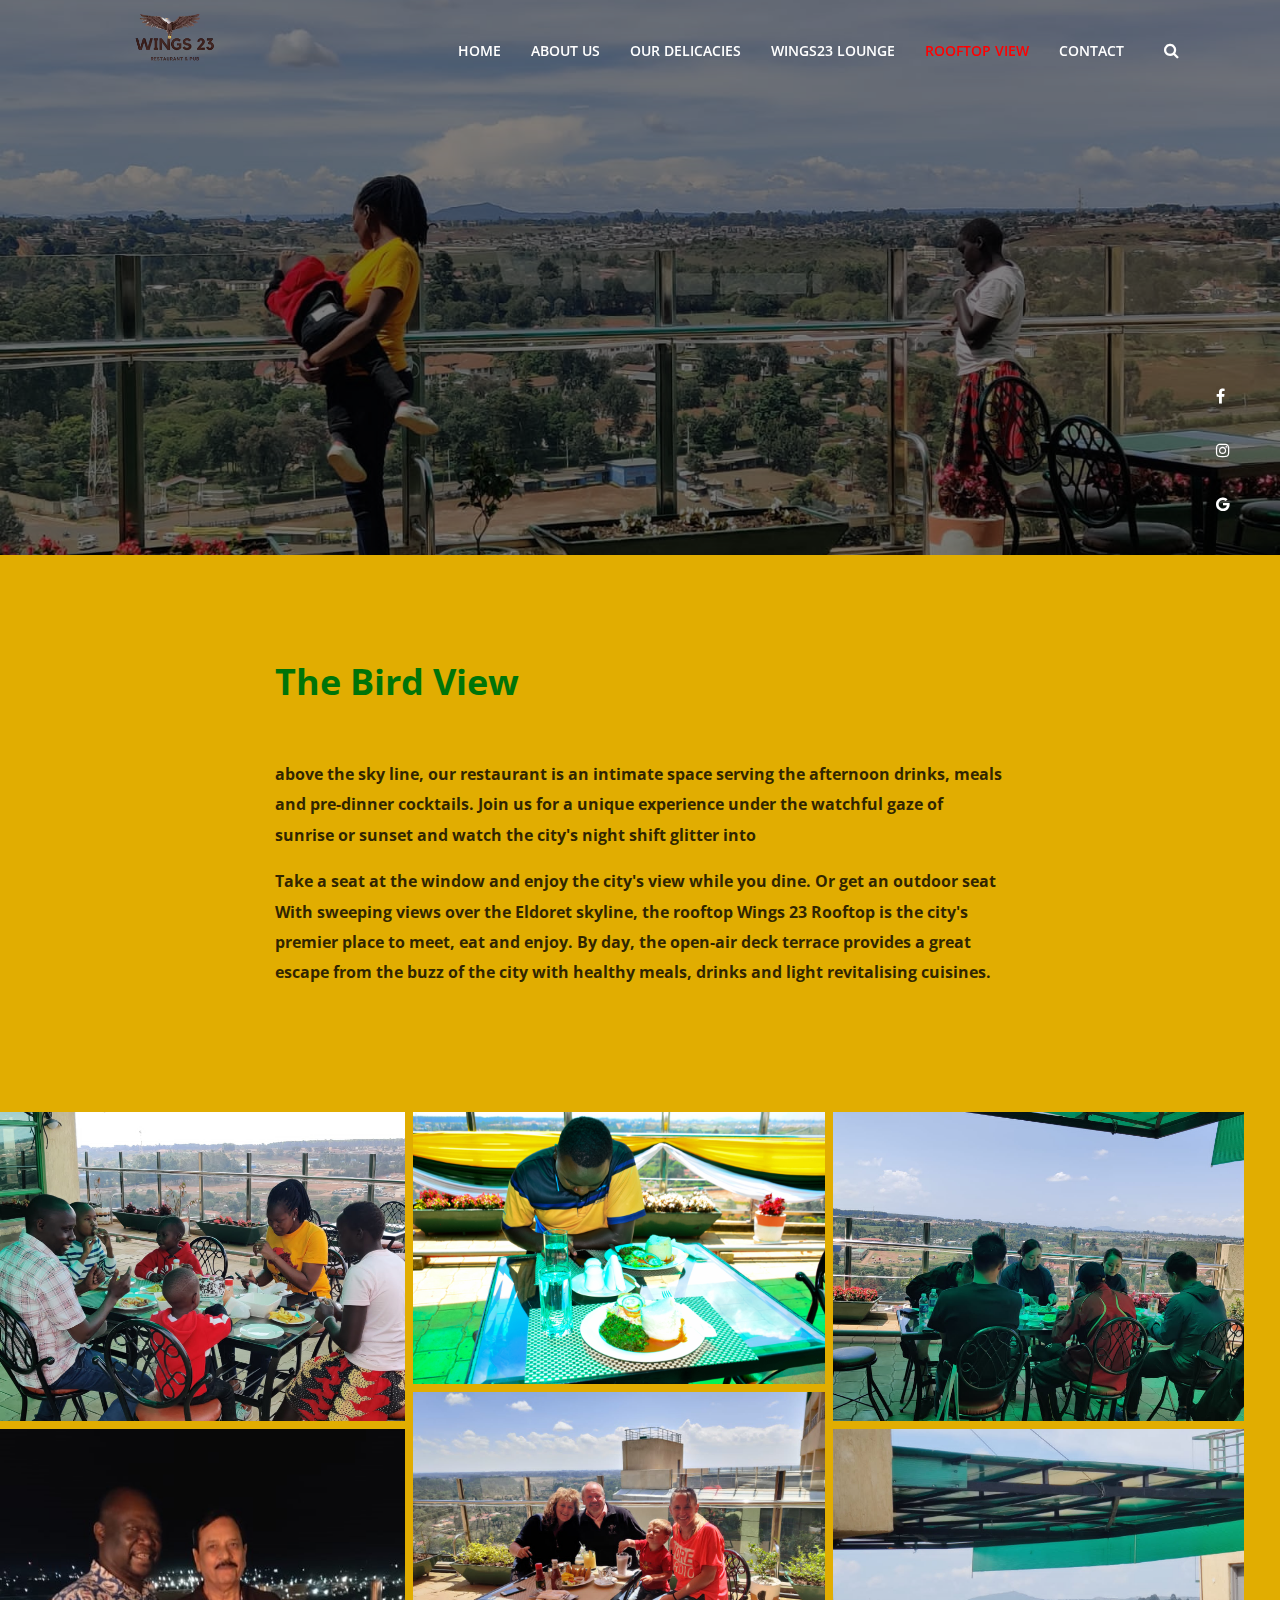
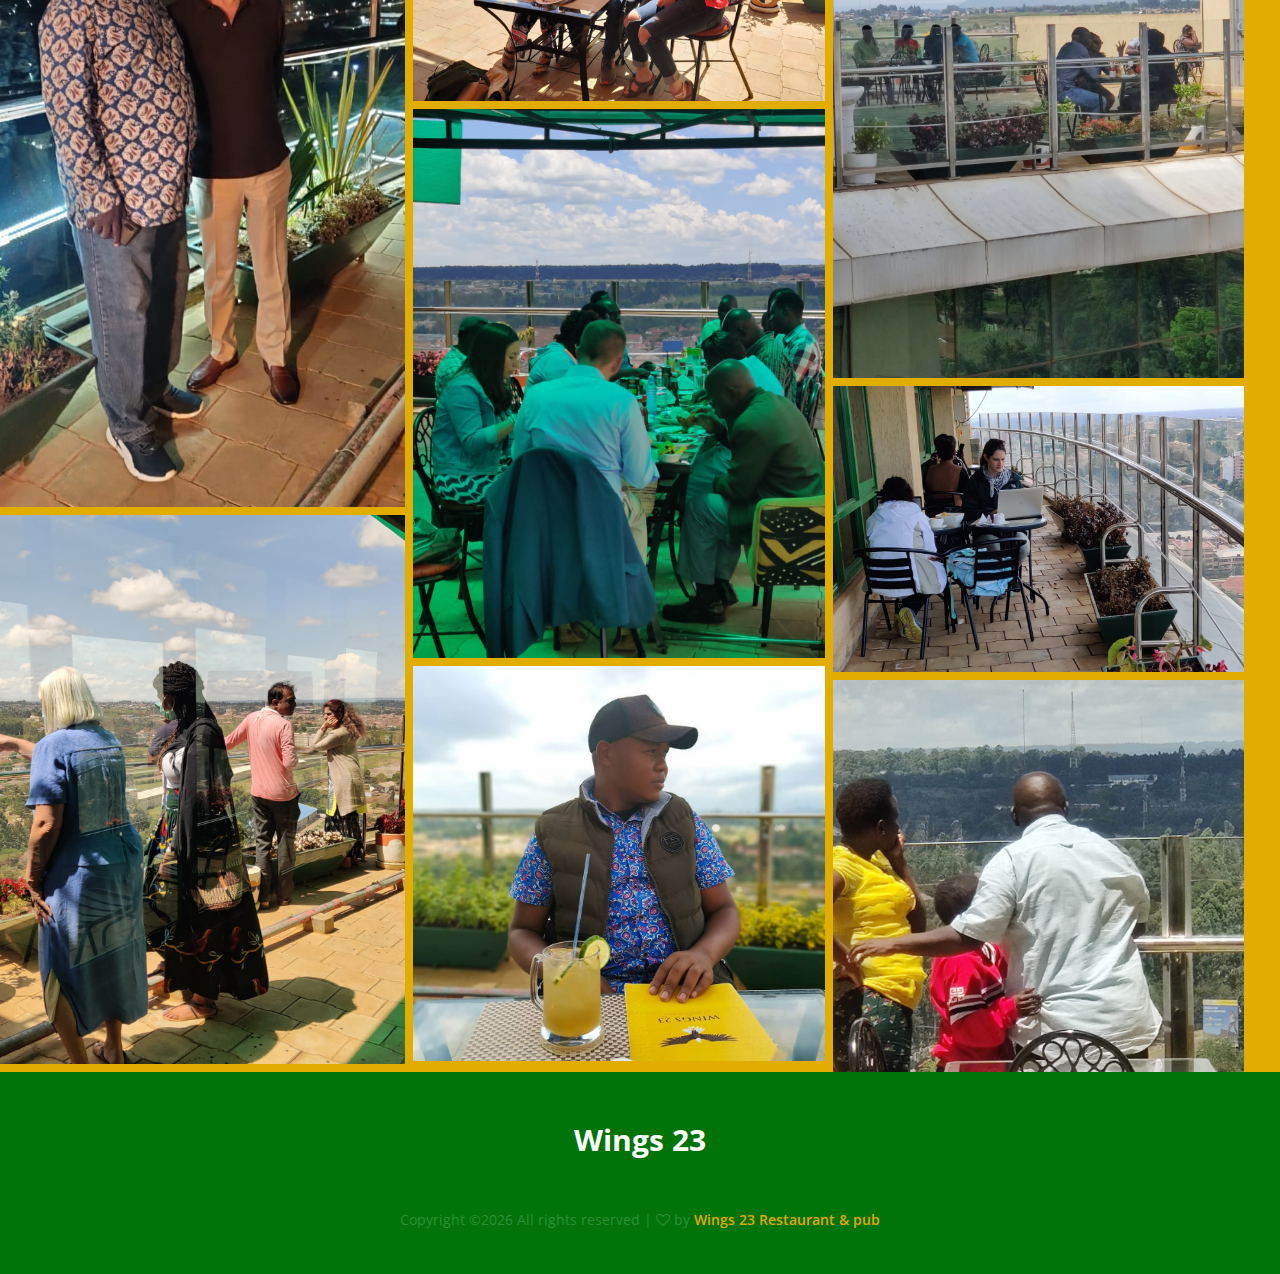
<file: rooftop.html>
<!DOCTYPE html>
<html lang="en">

<head>
    <meta charset="UTF-8">
    <meta name="description" content="Rooftop Restaurant and Pub located on the 23rd floor of The Eldoret Daima Towers">
    <meta name="keywords" content="wings23restaurant.com, Rooftop restaurant, Rooftop bar, Eldoret hotels">
    <meta http-equiv="X-UA-Compatible" content="IE=edge">
    <meta name="viewport" content="width=device-width, initial-scale=1, shrink-to-fit=no">
    <!-- The above 4 meta tags *must* come first in the head; any other head content must come *after* these tags -->

    <!-- Title -->
    <title>Wings 23 Restaurant & Pub</title>

    <!-- Favicon -->
    <link rel="icon" href="img/core-img/favicon.png">

    <!-- Core Stylesheet -->
    <link href="style.css" rel="stylesheet">

    <!-- Responsive CSS -->
    <link href="css/responsive/responsive.css" rel="stylesheet">

</head>

<body class="lounge">
    <!-- Preloader -->
    <div id="preloader">
        <div class="caviar-load"></div>
        <div class="preload-icons">
            <img class="preload-1" src="img/core-img/logo.png" alt="Wings 23">
        </div>
    </div>

    <!-- ***** Search Form Area ***** -->
    <div class="caviar-search-form d-flex align-items-center">
        <div class="container">
            <div class="row">
                <div class="col-12">
                    <div class="search-close-btn" id="closeBtn">
                        <i class="pe-7s-close-circle" aria-hidden="true"></i>
                    </div>
                    <form action="#" method="get">
                        <input type="search" name="caviarSearch" id="search" placeholder="Search Your Favourite Dish ...">
                        <input type="submit" class="d-none" value="submit">
                    </form>
                </div>
            </div>
        </div>
    </div>

    <!-- ***** Header Area Start ***** -->
    <header class="header_area" id="header">
        <div class="container h-100">
            <div class="row h-100">
                <div class="col-12 h-100">
                    <nav class="h-100 navbar navbar-expand-lg align-items-center">
                        <a class="navbar-brand" href="index.html"><img src="img/core-img/logo.png" alt="wings23logo"></a>
                        <button class="navbar-toggler" type="button" data-toggle="collapse" data-target="#caviarNav" aria-controls="caviarNav" aria-expanded="false" aria-label="Toggle navigation"><span class="fa fa-bars"></span></button>
                        <div class="collapse navbar-collapse" id="caviarNav">
                            <ul class="navbar-nav ml-auto" id="caviarMenu">
                                <li class="nav-item">
                                    <a class="nav-link" href="index.html">HOME</a>
                                </li>
                                <!--<li class="nav-item dropdown">
                                    <a class="nav-link dropdown-toggle" href="#" id="navbarDropdown" role="button" data-toggle="dropdown" aria-haspopup="true" aria-expanded="false">Pages</a>
                                    <div class="dropdown-menu" aria-labelledby="navbarDropdown">
                                        <a class="dropdown-item" href="index.html">Home</a>
                                        <a class="dropdown-item" href="menu.html">Menu</a>
                                        <a class="dropdown-item" href="regular-page.html">Regular Page</a>
                                        <a class="dropdown-item" href="contact.html">Contact</a>
                                    </div>
                                </li>-->
                                <li class="nav-item">
                                    <a class="nav-link" href="about.html">ABOUT US</a>
                                </li>
                                <li class="nav-item">
                                    <a class="nav-link" href="chef.html">OUR DELICACIES</a>
                                </li>
                                <li class="nav-item">
                                    <a class="nav-link" href="sunset.html">WINGS23 LOUNGE</a>
                                </li>
                                <li class="nav-item active">
                                    <a class="nav-link" href="rooftop.html">ROOFTOP VIEW</a>
                                </li>
                                <li class="nav-item">
                                    <a class="nav-link" href="contact.html">CONTACT</a>
                                </li>
                            </ul>
                            <!-- Search Btn -->
                            <div class="caviar-search-btn">
                                <a id="search-btn" href="#"><i class="fa fa-search" aria-hidden="true"></i></a>
                            </div>
                        </div>
                    </nav>
                </div>
            </div>
        </div>
    </header>
    <!-- ***** Header Area End ***** -->

    <!-- Welcome Social Info -->
    <div class="welcome-social-info">
        <a href="https://www.facebook.com/wings23restaurant/" target="_blank"><i class="fa fa-facebook" aria-hidden="true"></i></a>
        <a href="https://instagram.com/_wings23?igshid=MzNlNGNkZWQ4Mg==" target="_blank"><i class="fa fa-instagram" aria-hidden="true"></i></a>
        <a href=" https://g.co/kgs/Mi2U77" target="_blank"><i class="fa fa-google" aria-hidden="true"></i></a>
    </div>  

    <!-- ***** Breadcumb Area Start ***** -->
    <div class="breadcumb-area bg-img bg-overlay" style="background-image: url(img/bg-img/herro-22.jpg)">
        <div class="container h-100">
            <div class="row h-100 align-items-center">
                <div class="col-12">
                    <div class="breadcumb-content"></div>
                </div>
            </div>
        </div>
    </div>
    <!-- ***** Breadcumb Area End ***** -->

    <!-- ***** Regular Page Area Start ***** -->
    <section class="caviar-regular-page section-padding-100">
        <div class="container">
            <div class="row justify-content-center">
                <div class="col-12 col-md-8">
                    <div class="regular-page-content">
                        <div class="post-title">
                            <h2>The Bird View</h2>
                            <!--<a href="#">Maecenas sit amet quam magna</a>-->
                        </div>
                        <div class="post-content">
                            <p><strong> above the sky line, our restaurant is an intimate space serving the afternoon drinks, meals and pre-dinner cocktails. Join us for a unique experience under the watchful gaze of sunrise or sunset and watch the city's night shift glitter into<br>
                            </strong></p>
                            <p><strong>Take a seat at the window and enjoy the city's view while you dine. Or get an outdoor seat With sweeping views over the Eldoret skyline, the rooftop Wings 23 Rooftop is the city's premier place to meet, eat and enjoy. By day, the open-air deck terrace provides a great escape from the buzz of the city with healthy meals, drinks and light revitalising cuisines.</strong></p>
                        </div>
                    </div>
                </div>
            </div>
        </div>
    </section>
    <!-- ***** Regular Page Area End ***** -->

    <!-- ***** gallery Page Area starts ***** -->
    <div class="wingsgallery">
        <div class="row">
            <div class="column">
                <img src="img/bg-img/herro-15.jpg">
                <img src="img/bg-img/dsc12.jpg">
                <img src="img/bg-img/herro-45.jpg">
            </div>
            <div class="column">
                <img src="img/bg-img/herro-19.jpg">
                <img src="img/bg-img/herro-17.jpg">
                <img src="img/bg-img/herro-23.jpg">
                <img src="img/bg-img/cs5.jpg">
            </div>
            <div class="column">
                <img src="img/bg-img/herro-20.jpg">
                <img src="img/bg-img/herro-42.jpg">
                <img src="img/bg-img/views.jpg">
                <img src="img/bg-img/cs7.jpg">
            </div>
        </div>
    </div>
    <!-- ***** gallery Area ends ***** -->

    <!-- ***** Footer Area Start ***** -->
    <footer class="caviar-footer-area">
        <div class="container">
            <div class="row">
                <div class="col-12">
                    <div class="footer-text">
                        <a href="#" class="navbar-brand">Wings 23</a>
                        <!-- Link back to Colorlib can't be removed. Template is licensed under CC BY 3.0. -->
                        <p>Copyright &copy;<script>document.write(new Date().getFullYear());</script> All rights reserved | <i class="fa fa-heart-o" aria-hidden="true"></i> by <a href="index.html" target="_blank">Wings 23 Restaurant & pub</a></p>
                        <!-- Link back to Colorlib can't be removed. Template is licensed under CC BY 3.0. -->
                    </div>
                </div>
            </div>
        </div>
    </footer>
    <!-- ***** Footer Area End ***** -->

    <!-- jQuery-2.2.4 js -->
    <script src="js/jquery/jquery-2.2.4.min.js"></script>
    <!-- Popper js -->
    <script src="js/bootstrap/popper.min.js"></script>
    <!-- Bootstrap js -->
    <script src="js/bootstrap/bootstrap.min.js"></script>
    <!-- All Plugins js -->
    <script src="js/others/plugins.js"></script>
    <!-- Active js -->
    <script src="js/active.js"></script>
</body>
</file>
<file: style.css>
/* ----------------------------------------------
:: Template Name: Caviar - Premium Restaurant Template
:: Template Author: Colorlib
:: Template Author URI: https://colorlib.com
:: Version: v1.0
:: Last Updated: 12-13-2017
---------------------------------------------- */

/* Fonts */

@import url('https://fonts.googleapis.com/css?family=Open+Sans:300,400,600,700|Work+Sans:400,500,600,700');

/* Import CSS */

@import 'css/bootstrap/bootstrap.min.css';
@import 'css/others/animate.css';
@import 'css/others/magnific-popup.css';
@import 'css/others/owl.carousel.min.css';
@import 'css/others/font-awesome.min.css';
@import 'css/others/pe-icon-7-stroke.css';

/* Base CSS */

* {
    margin: 0;
    padding: 0;
}

html {
    width: 100%;
    height: 100%;
}

body {
    font-family: 'Open Sans', sans-serif;
    background-color: #fafafa;
}

.lounge {
    font-family: 'Open Sans', sans-serif;
    background-color: #e1ad01;
}

h1,
h2,
h3,
h4,
h5,
h6 {
    font-family: 'Open Sans', sans-serif;
    font-weight: 700;
    color: #007408;
    line-height: 1.3;
}

p {
    color: rgba(0, 0, 0, 0.8);
    font-size: 16px;
    line-height: 1.9;
    font-weight: 400;
}

.section-padding-150 {
    padding-top: 150px;
    padding-bottom: 150px;
}

.section-padding-150-0 {
    padding-top: 150px;
    padding-bottom: 0;
}

.section-padding-0-150 {
    padding-top: 0;
    padding-bottom: 150px;
}

.section-padding-120-0 {
    padding-top: 120px;
    padding-bottom: 0;
}

.section-padding-0-120 {
    padding-top: 0;
    padding-bottom: 120px;
}

.section-padding-100 {
    padding-top: 100px;
    padding-bottom: 100px;
}

.section-padding-100-0 {
    padding-top: 100px;
    padding-bottom: 0;
}

.section-padding-0-100 {
    padding-top: 0;
    padding-bottom: 100px;
}

img {
    max-width: 100%;
    height: auto;
}

.mt-15 {
    margin-top: 15px;
}

.mt-30 {
    margin-top: 30px;
}

.mt-40 {
    margin-top: 40px;
}

.mt-50 {
    margin-top: 50px;
}

.mt-100 {
    margin-top: 100px;
}

.mt-150 {
    margin-top: 150px;
}

.mr-15 {
    margin-right: 15px;
}

.mr-30 {
    margin-right: 30px;
}

.mr-50 {
    margin-right: 50px;
}

.mr-100 {
    margin-right: 100px;
}

.mb-15 {
    margin-bottom: 15px;
}

.mb-30 {
    margin-bottom: 30px;
}

.mb-50 {
    margin-bottom: 50px;
}

.mb-100 {
    margin-bottom: 100px;
}

.ml-15 {
    margin-left: 15px;
}

.ml-30 {
    margin-left: 30px;
}

.ml-50 {
    margin-left: 50px;
}

.ml-100 {
    margin-left: 100px;
}

ul,
ol {
    margin: 0;
    padding: 0;
}

.pt-200 {
    padding-top: 200px;
}

#scrollUp {
    bottom: 30px;
    font-size: 18px;
    right: 30px;
    width: 40px;
    background-color: #e1ad01;
    color: #fff;
    text-align: center;
    height: 40px;
    line-height: 44px;
    border-radius: 3px;
    font-size: 36px;
}

a,
a:hover,
a:focus,
a:active {
    text-decoration: none;
    -webkit-transition-duration: 500ms;
    transition-duration: 500ms;
    font-weight: 600;
    outline: none;
}

li {
    list-style: none;
}

.caviar-table {
    display: table;
    height: 100%;
    left: 0;
    position: relative;
    top: 0;
    width: 100%;
    z-index: 2;
}

.caviar-table-cell {
    display: table-cell;
    vertical-align: middle;
}

.section-heading {
    position: relative;
    z-index: 1;
    margin-bottom: 70px;
}

.section-heading h2 {
    font-size: 36px;
    font-weight: 700;
    line-height: 1;
    margin-bottom: 0;
}

#preloader {
    overflow: hidden;
    background-image: url(img/core-img/Mups_plazaA-011.jpg);
    background-size: cover;
    background-color: #fff;
    height: 100%;
    left: 0;
    position: fixed;
    top: 0;
    width: 100%;
    z-index: 99999;
}

#preloader .preload-icons {
    position: absolute;
    top: 50%;
    left: 50%;
    width: 50px;
    height: 50px;
    z-index: 8;
    background-color: transparent;
    margin-top: -25px;
    margin-left: -25px;
    text-align: center;
    line-height: 50px;
}

.preload-icons > img {
    position: absolute;
    top: 50%;
    margin-top: -16px;
    left: 50%;
    margin-left: -16px;
}

.caviar-load {
    -webkit-animation: 6000ms linear 0s normal none infinite running caviar-load;
    animation: 6000ms linear 0s normal none infinite running caviar-load;
    background: transparent none repeat scroll 0 0;
    border-color: #ebebeb #ebebeb #ff0000;
    border-radius: 50%;
    border-style: solid;
    border-width: 2px;
    height: 70px;
    position: relative;
    width: 70px;
    z-index: 9;
    top: 50%;
    left: 50%;
    margin-top: -35px;
    margin-left: -35px;
}

@-webkit-keyframes caviar-load {
    0% {
        -webkit-transform: rotate(0deg);
        transform: rotate(0deg);
    }
    100% {
        -webkit-transform: rotate(360deg);
        transform: rotate(360deg);
    }
}

@keyframes caviar-load {
    0% {
        -webkit-transform: rotate(0deg);
        transform: rotate(0deg);
    }
    100% {
        -webkit-transform: rotate(360deg);
        transform: rotate(360deg);
    }
}

#preloader .preload-icons .preload-1 {
    -webkit-animation: 6000ms linear 0s normal none infinite running load-1;
    animation: 6000ms linear 0s normal none infinite running load-1;
}

@-webkit-keyframes load-1 {
    0% {
        opacity: 1;
        -ms-filter: "progid:DXImageTransform.Microsoft.Alpha(Opacity=100)";
    }
    30% {
        opacity: 1;
        -ms-filter: "progid:DXImageTransform.Microsoft.Alpha(Opacity=100)"
    }
    33.333% {
        opacity: 0;
        -ms-filter: "progid:DXImageTransform.Microsoft.Alpha(Opacity=0)"
    }
    100% {
        opacity: 0;
        -ms-filter: "progid:DXImageTransform.Microsoft.Alpha(Opacity=0)"
    }
}

@keyframes load-1 {
    0% {
        opacity: 1;
        -ms-filter: "progid:DXImageTransform.Microsoft.Alpha(Opacity=100)";
    }
    30% {
        opacity: 1;
        -ms-filter: "progid:DXImageTransform.Microsoft.Alpha(Opacity=100)"
    }
    33.333% {
        opacity: 0;
        -ms-filter: "progid:DXImageTransform.Microsoft.Alpha(Opacity=0)"
    }
    100% {
        opacity: 0;
        -ms-filter: "progid:DXImageTransform.Microsoft.Alpha(Opacity=0)"
    }
}

#preloader .preload-icons .preload-2 {
    -webkit-animation: 6000ms linear 0s normal none infinite running load-2;
    animation: 6000ms linear 0s normal none infinite running load-2;
}

@-webkit-keyframes load-2 {
    0% {
        opacity: 0;
        -ms-filter: "progid:DXImageTransform.Microsoft.Alpha(Opacity=0)";
    }
    27% {
        opacity: 0;
        -ms-filter: "progid:DXImageTransform.Microsoft.Alpha(Opacity=0)"
    }
    33.333% {
        opacity: 1;
        -ms-filter: "progid:DXImageTransform.Microsoft.Alpha(Opacity=100)"
    }
    60% {
        opacity: 1;
        -ms-filter: "progid:DXImageTransform.Microsoft.Alpha(Opacity=100)"
    }
    66.666% {
        opacity: 0;
        -ms-filter: "progid:DXImageTransform.Microsoft.Alpha(Opacity=0)"
    }
    100% {
        opacity: 0;
        -ms-filter: "progid:DXImageTransform.Microsoft.Alpha(Opacity=0)"
    }
}

@keyframes load-2 {
    0% {
        opacity: 0;
        -ms-filter: "progid:DXImageTransform.Microsoft.Alpha(Opacity=0)";
    }
    27% {
        opacity: 0;
        -ms-filter: "progid:DXImageTransform.Microsoft.Alpha(Opacity=0)"
    }
    33.333% {
        opacity: 1;
        -ms-filter: "progid:DXImageTransform.Microsoft.Alpha(Opacity=100)"
    }
    60% {
        opacity: 1;
        -ms-filter: "progid:DXImageTransform.Microsoft.Alpha(Opacity=100)"
    }
    66.666% {
        opacity: 0;
        -ms-filter: "progid:DXImageTransform.Microsoft.Alpha(Opacity=0)"
    }
    100% {
        opacity: 0;
        -ms-filter: "progid:DXImageTransform.Microsoft.Alpha(Opacity=0)"
    }
}

#preloader .preload-icons .preload-3 {
    -webkit-animation: 6000ms linear 0s normal none infinite running load-3;
    animation: 6000ms linear 0s normal none infinite running load-3;
}

@-webkit-keyframes load-3 {
    0% {
        opacity: 0;
        -ms-filter: "progid:DXImageTransform.Microsoft.Alpha(Opacity=0)";
    }
    60% {
        opacity: 0;
        -ms-filter: "progid:DXImageTransform.Microsoft.Alpha(Opacity=0)"
    }
    66.666% {
        opacity: 1;
        -ms-filter: "progid:DXImageTransform.Microsoft.Alpha(Opacity=100)"
    }
    94% {
        opacity: 1;
        -ms-filter: "progid:DXImageTransform.Microsoft.Alpha(Opacity=100)"
    }
    100% {
        opacity: 0;
        -ms-filter: "progid:DXImageTransform.Microsoft.Alpha(Opacity=0)"
    }
}

@keyframes load-3 {
    0% {
        opacity: 0;
        -ms-filter: "progid:DXImageTransform.Microsoft.Alpha(Opacity=0)";
    }
    60% {
        opacity: 0;
        -ms-filter: "progid:DXImageTransform.Microsoft.Alpha(Opacity=0)"
    }
    66.666% {
        opacity: 1;
        -ms-filter: "progid:DXImageTransform.Microsoft.Alpha(Opacity=100)"
    }
    94% {
        opacity: 1;
        -ms-filter: "progid:DXImageTransform.Microsoft.Alpha(Opacity=100)"
    }
    100% {
        opacity: 0;
        -ms-filter: "progid:DXImageTransform.Microsoft.Alpha(Opacity=0)"
    }
}

.bg-img {
    background-position: center center;
    background-size: cover;
}

.bg-overlay {
    position: relative;
    z-index: 1;
}

.bg-overlay:after {
    content: '';
    position: absolute;
    width: 100%;
    height: 100%;
    top: 0;
    left: 0;
    background-color: rgba(0, 0, 0, 0.5);
    z-index: -1;
}

.bg-gray {
    background-color: #f9f9f9;
}

.caviar-btn {
    font-family: 'Work Sans', sans-serif;
    min-width: 180px;
    height: 54px;
    border: 1px solid #b2b2b2;
    font-weight: 500;
    background-color: #fff;
    border-radius: 0;
    padding: 0 30px;
    line-height: 52px;
    color: #000;
}

.caviar-btn:hover,
.caviar-btn:focus {
    color: #ff0000;
    font-weight: 500;
}

.caviar-btn > span {
    width: 8px;
    height: 8px;
    background-color: #ff0000;
    display: inline-block;
    border-radius: 50%;
    margin-right: 10px;
}

/* Search Area CSS */

.caviar-search-form {
    width: 100%;
    position: fixed;
    z-index: 99999;
    height: 100px;
    background-color: #000;
    top: -200px;
    left: 0;
    -webkit-transition-duration: 500ms;
    transition-duration: 500ms;
    overflow-x: hidden;
}

.search-form-on .caviar-search-form {
    top: 0;
}

.sticky .caviar-search-form {
    height: 70px;
}

.caviar-search-form form {
    position: relative;
    z-index: 1;
}

.caviar-search-form form input {
    width: 100%;
    border: 1px solid rgba(255, 255, 255, 0.15);
    background-color: transparent;
    height: 50px;
    border-radius: 5px;
    color: #fff;
    padding: 0 20px;
    font-size: 14px;
}

#closeBtn {
    width: 30px;
    height: 30px;
    position: absolute;
    z-index: 9;
    background-color: transparent;
    margin-top: -15px;
    top: 50%;
    border-radius: 50%;
    right: 30px;
    color: #fff;
    cursor: pointer;
    text-align: center;
    opacity: 0.5;
    -ms-filter: "progid:DXImageTransform.Microsoft.Alpha(Opacity=50)";
    -webkit-transition-duration: 500ms;
    transition-duration: 500ms;
}

#closeBtn:hover {
    opacity: 1;
    -ms-filter: "progid:DXImageTransform.Microsoft.Alpha(Opacity=100)";
}

#closeBtn > i {
    line-height: 30px;
    font-size: 28px;
}

/* Header & Menu Area CSS */

.header_area {
    position: fixed;
    width: 100%;
    z-index: 9999;
    height: 100px;
    top: 0;
    left: 0;
    z-index: 99;
    -webkit-transition-duration: 700ms;
    transition-duration: 700ms;
}

.sticky .header_area {
    background-color: rgba(37, 135, 26, 0.8);
    height: 105px;
    z-index: 9999;
}

.navbar-brand {
    color: #fff;
    font-size: 24px;
    font-weight: 700;
    margin-right: 0;
}

.navbar-brand:hover,
.navbar-brand:focus {
    color: #fff;
    font-weight: 700;
}

.navbar-expand-lg .navbar-nav .nav-link {
    padding-right: 15px;
    padding-left: 15px;
    color: #fff;
    font-size: 14px;
}

.navbar-nav .nav-link:hover,
.navbar-nav .nav-item.active .nav-link {
    color: #ff0000;
}

@media (max-width: 576px)
{.navbar-brand img{
    max-width: 100px;
}}

.caviar-search-btn > a {
    color: #fff;
    display: inline-block;
    margin-left: 25px;
}

.dropdown-menu {
    border: none;
}

.dropdown-item {
    font-weight: 600;
    font-size: 14px;
}

.dropdown-item:hover {
    background-color: #ff0000;
    color: #fff;
}

/* Hero Area CSS */

.caviar-hero-area {
    width: 100%;
    position: relative;
    z-index: 1;
    background-position: center center;
    background-size: cover;
    overflow-x: hidden;
}

.single-hero-slides {
    position: relative;
    z-index: 1;
    height: 770px;
    width: 100%;
}

.single-hero-slides:after {
    position: absolute;
    width: calc(50% - 112px);
    background-color: rgba(0, 0, 0, 0.6);
    height: 100%;
    top: 0;
    left: 0;
    content: '';
    z-index: -1;
}

.single-hero-slides:before {
    width: 100%;
    height: 100%;
    position: absolute;
    z-index: -1;
    content: '';
    background-color: rgba(0, 0, 0, 0.3);
    top: 0;
    left: 0;
}

.hero-content h2 {
    font-size: 52px;
    color: #fff;
    margin-bottom: 20px;
}

.hero-content p {
    color: #fff;
    margin-bottom: 70px;
}

.hero-slides-nav {
    width: 375px;
    height: 210px;
    background-color: #ddd;
    position: absolute;
    bottom: 0;
    right: 0;
    z-index: 9;
}

.hero-slides-nav:after {
    position: absolute;
    width: 100%;
    background-color: rgba(0, 0, 0, 0.3);
    height: 100%;
    top: 0;
    left: 0;
    content: '';
    z-index: -1;
}

.caviar-hero-area .owl-next {
    width: 44px;
    height: 44px;
    background-color: #fff;
    position: absolute;
    bottom: 188px;
    border-radius: 50%;
    right: 353px;
    z-index: 10;
    text-align: center;
    line-height: 42px;
    font-size: 22px;
    color: rgba(51, 51, 51, 0.8);
    -webkit-transition-duration: 500ms;
    transition-duration: 500ms;
}

.caviar-hero-area .owl-next:hover {
    background-color: #ff0000;
    color: #fff;
}

.welcome-social-info {
    font-size: 16px;
    width: auto;
    height: auto;
    position: absolute;
    top: 50%;
    right: 50px;
    z-index: 99;
    display: -webkit-box;
    display: -ms-flexbox;
    display: flex;
    -webkit-box-orient: vertical;
    -webkit-box-direction: normal;
    -ms-flex-direction: column;
    flex-direction: column;
    -webkit-transform: translateY(-50%);
    transform: translateY(-50%)
}

.welcome-social-info > a {
    margin-bottom: 30px;
    color: #fff;
}

.welcome-social-info > a:last-child {
    margin-bottom: 0;
}

/* About Us Area CSS */

.caviar-about-us-area {
    overflow-x: hidden;
}

.about-us-thumbnail {
    box-shadow: 3px 5px 45px rgba(0, 0, 0, 0.15);
    position: relative;
    z-index: 1;
}

.about-us-thumbnail > img {
    width: 100%;
}

.about-us-content span {
    font-size: 12px;
    text-transform: uppercase;
    letter-spacing: 2px;
    color: #ff0000;
    font-family: 'Work Sans', sans-serif;
    font-weight: 600;
    margin-bottom: 30px;
    display: block;
}

.about-us-content > p {
    margin-bottom: 0;
}

.about-us-second-part {
    position: relative;
    z-index: 1;
}

.about-us-second-part:after {
    content: 'About Us';
    position: absolute;
    top: 110px;
    font-size: 150px;
    left: 0;
    color: rgba(0, 0, 0, 0.05);
    font-weight: 700;
    line-height: 1;
    z-index: -1;
}

.about-us-second-part:before {
    position: absolute;
    content: "";
    top: 120px;
    left: 110px;
    ound-image: url(img/core-img/about-dots.png);
    width: 100%;
    height: 78px;
    z-index: -1;
    background-repeat: no-repeat;
}

/* Dish Menu Area CSS */

.caviar-dish-menu {
    padding-bottom: 200px;
    position: relative;
    z-index: 1;
    overflow-x: hidden
}

.caviar-dish-menu:before {
    position: absolute;
    font-size: 150px;
    right: -10%;
    margin: 0;
    content: 'Special';
    line-height: 1;
    top: 35%;
    -webkit-transform: rotate(-90deg);
    transform: rotate(-90deg);
    color: rgba(0, 0, 0, 0.05);
    font-weight: 700;
}

.caviar-single-dish {
    padding: 50px 50px 30px;
    position: relative;
    z-index: 1;
    -webkit-transition-duration: 500ms;
    transition-duration: 500ms;
}

.dish-info {
    display: -webkit-box;
    display: -ms-flexbox;
    display: flex;
    -webkit-box-align: center;
    -ms-flex-align: center;
    align-items: center;
    -webkit-box-pack: justify;
    -ms-flex-pack: justify;
    justify-content: space-between;
}

.dish-info .dish-name {
    -webkit-box-flex: 0;
    -ms-flex: 0 0 50%;
    flex: 0 0 50%;
    width: 50%;
    margin-bottom: 0;
    line-height: 1.7;
    -webkit-transition-duration: 500ms;
    transition-duration: 500ms;
}

.dish-price {
    width: 60px;
    height: 60px;
    background-color: #333333;
    border-radius: 50%;
    display: inline-block;
    margin-bottom: 0;
    text-align: center;
    color: #fff;
    line-height: 60px;
    font-weight: 700;
    -webkit-transition-duration: 500ms;
    transition-duration: 500ms;
}

.caviar-single-dish:hover .dish-info .dish-name {
    color: #ff0000;
}

.caviar-single-dish:hover .dish-info .dish-price {
    background-color: #ff0000;
}

.caviar-single-dish:after {
    position: absolute;
    width: calc(100% - 80px);
    height: 100%;
    background-color: #fff;
    content: '';
    top: 0;
    left: 0;
    z-index: -1;
    border-radius: 2px;
    box-shadow: 0 10px 15px rgba(0, 0, 0, 0.15);
}

.menu-heading {
    position: relative;
    z-index: 1;
    padding-top: 60px;
}

.menu-heading > a {
    position: absolute;
    right: 0;
    top: 0;
    border: none;
    z-index: 9;
}

.caviar-dish-menu .row .col-12:first-child .caviar-single-dish:before {
    position: absolute;
    height: 100%;
    background-image: url(img/core-img/special-dots.png);
    width: calc(100% - 50px);
    content: '';
    top: -50px;
    left: -50px;
    z-index: -1;
    background-repeat: no-repeat;
}

/* Awards Area CSS */

.caviar-awards-area {
    padding-bottom: 200px;
}

.caviar-awards-area .section-heading {
    margin-bottom: 0;
}

.testimonials-content {
    padding: 70px 100px;
    background-color: #fff;
    box-shadow: 0 0 1px rgba(0, 0, 0, 0.1);
}

/* Testimonials Area CSS */

.caviar-testimonials-area {
    padding-bottom: 200px;
}

.single-testimonial {
    padding: 0 35px;
}

.testimonial-thumb-name {
    margin-bottom: 30px;
}

.testimonial-thumb-name > img {
    width: 80px!important;
    height: 80px!important;
    margin-right: 25px;
    border-radius: 50%;
}

.testimonial-thumb-name .tes-name > h5 {
    font-size: 18px;
    margin-bottom: 15px;
}

.testimonial-thumb-name .tes-name > p {
    line-height: 1;
    text-transform: uppercase;
    letter-spacing: 2px;
    color: rgba(0, 0, 0, 0.6);
    font-size: 12px;
    font-weight: 600;
    font-family: 'Work Sans', sans-serif;
    margin-bottom: 0;
}

.caviar-testimonials-slides .center .single-testimonial {
    border-left: 1px solid #eaeaea;
    border-right: 1px solid #eaeaea;
}

/* Reservation Area CSS */

.caviar-reservation-area,
.caviar-contact-area {
    overflow-x: hidden;
}

.reservation-form-area,
.contact-form-area {
    width: calc(50% - 100px);
}

.reservation-side-thumb {
    width: calc(50% + 100px);
}

.reservation-form,
.contact-form {
    width: 390px;
    margin-right: 67.5px;
}

.reservation-form .form-control,
.contact-form .form-control {
    border: none;
    border-bottom: 1px solid #c1c1c1;
    border-radius: 0;
    margin-bottom: 15px;
    padding: 15px 0;
    font-size: 14px;
    font-weight: bold;
    line-height: 1;
    background-color: transparent;
    color: rgba(51, 51, 51, 0.60);
}

.reservation-form .form-control:focus,
.contact-form .form-control:focus {
    box-shadow: none;
    color: rgba(51, 51, 51, 1);
}

.reservation-form textarea.form-control,
.contact-form textarea.form-control {
    border: none;
    height: 120px;
}

/* Footer Area CSS */

.caviar-footer-area {
    background-color: #007408;
    padding: 40px 0;
    text-align: center;
}

.caviar-footer-area .navbar-brand {
    font-size: 30px;
    margin-bottom: 40px;
}

.footer-text > p {
    color: rgba(255, 255, 255, 0.2);
    font-size: 14px;
    margin-bottom: 0;
}

/* Breadcumb Area CSS */

.breadcumb-area {
    position: relative;
    z-index: 1;
    height: 555px;
}

.breadcumb-content {
    padding-top: 100px;
}

.breadcumb-content h2 {
    color: #fff;
    font-size: 60px;
    line-height: 1;
    margin-bottom: 70px;
}

.breadcumb-area:before {
    width: calc(50% - 112px);
    height: 100%;
    top: 0;
    left: 0;
    background-color: none;
    content: "";
    position: absolute;
}

/* Menu Area CSS */

.caviar-projects-menu {
    margin-bottom: 80px;
    position: relative;
    z-index: 1;
}

.portfolio-menu button {
    border: none;
    background-color: transparent;
    font-size: 12px;
    font-weight: 600;
    text-transform: uppercase;
    letter-spacing: 2px;
    margin: 0 15px;
    cursor: pointer;
    color: rgba(0, 0, 0, 0.60);
    font-family: 'Work Sans', sans-serif;
    outline: none;
}

.portfolio-menu button.active {
    color: #ff0000;
}

.single_menu_item {
    margin-bottom: 70px;
}

.single_menu_item:last-child {
    margin-bottom: 0;
}

.dish-description {
    margin: 0 70px;
}

.dish-description h3 {
    font-size: 30px;
    margin-bottom: 20px;
}

.dish-description p {
    margin-bottom: 0;
}

.dish-value > h3 {
    color: #ff0000;
    font-size: 30px;
    margin-bottom: 0;
}

.food-menu-title > h2 {
    font-size: 150px;
    color: rgba(0, 0, 0, 0.05);
    -webkit-transform: rotate(-90deg);
    transform: rotate(-90deg);
    position: relative;
    z-index: 1;
    top: 420px;
}

.caviar-menu-slides .owl-nav {
    width: 100%;
    height: 150px;
    display: -webkit-box;
    display: -ms-flexbox;
    display: flex;
    -webkit-box-align: center;
    -ms-flex-align: center;
    align-items: center;
    -webkit-box-pack: end;
    -ms-flex-pack: end;
    justify-content: flex-end;
}

.caviar-menu-slides .owl-nav .owl-prev,
.caviar-menu-slides .owl-nav .owl-next {
    width: 44px;
    height: 44px;
    background-color: rgba(51, 51, 51, 0.5);
    border-radius: 50%;
    line-height: 42px;
    font-size: 20px;
    color: #fff;
    margin-right: 30px;
    text-align: center;
    -webkit-transition-duration: 500ms;
    transition-duration: 500ms;
}

.caviar-menu-slides .owl-nav .owl-prev:hover,
.caviar-menu-slides .owl-nav .owl-next:hover {
    background-color: rgba(51, 51, 51, 1);
}

.caviar-menu-slides .owl-nav .owl-next {
    margin-right: 0;
}

/* Contact Area CSS */

.breadcumb-content > p {
    color: #fff;
    font-size: 14px;
    font-weight: 600;
    margin-bottom: 20px;
}

.breadcumb-content p i {
    width: 35px;
}

.breadcumb-content p a {
    color: #fff;
    margin-right: 15px;
    display: inline-block;
}

/* Google Maps Area CSS */

.caviar-map-area {
    width: calc(50% + 125px);
    height: 500px;
    position: relative;
    z-index: 1;
}

#googleMap {
    width: 100%;
    height: 100%;
}

.contact-form-title p {
    font-size: 12px;
    text-transform: uppercase;
    font-weight: 600;
    letter-spacing: 2px;
    color: #ff0000;
    margin-bottom: 40px;
    font-family: 'Work Sans', sans-serif;
}

/* Regular Page Area CSS */

.regular-page-content .post-title h2 {
    font-size: 36px;
    line-height: 1.5;
    margin-bottom: 20px;
}

.regular-page-content .post-title > a {
    color: #ff0000;
    font-size: 12px;
    text-transform: uppercase;
    letter-spacing: 2px;
    font-family: 'Work Sans', sans-serif;
}

.regular-page-content .post-title {
    margin-bottom: 50px;
}

blockquote {
    margin: 50px 0;
    display: -webkit-box;
    display: -ms-flexbox;
    display: flex;
    -webkit-box-align: start;
    -ms-flex-align: start;
    align-items: flex-start;
}

blockquote img {
    width: 30px;
    margin-right: 40px;
    padding-top: 12px;
}

.blockquote-content h6 {
    line-height: 2;
}

.blockquote-content p {
    color: rgba(0, 0, 0, 0.6);
    margin-bottom: 0;
    font-weight: 600;
}

.wingsgallery .row{
    display: flex;
    flex-wrap: wrap;
    padding: 0 4px;
    width: 100%;
}

/*create four equal-columns that sits next to each other*/
.wingsgallery .column{
    flex: 33%;
    max-width: 33%;
    padding: 0 4px;
}

.wingsgallery .column img{
    margin-top: 8px;
    vertical-align: middle;
    width: 100%;
}

/*responsive layout - makes a two column layout instead of four column*/
@media screen and (max-width: 800px) {
    .wingsgallery .column{
        flex: 50%;
        max-width: 50%;
    }
}

/*responsive layout - makes the two colums stack on top of each other instead of next to each other*/
@media screen and (max-width: 600px){
    .wingsgallery .column{
        flex: 100%;
        max-width: 100%;
    }
}

.fodmenu{
    border: none;
    padding: 14px 28px;
    font-size: 16px;
    cursor: pointer;
    display: inline-block;
    margin: 0px 0px 40px;
    position: absolute;
    z-index: 1;
    left: 50%;
    top: 50%;
    transform: translateX(-50%) translateY(-50%);
    
}

div.gllery {
    border: 1px solid #ccc;
  }
  
  div.gllery:hover {
    border: 1px solid #777;
  }
  
  div.gllery img {
    width: 100%;
    height: auto;
  }
  
  div.desc {
    padding: 15px;
    text-align: center;
  }
  
  * {
    box-sizing: border-box;
  }
  
  .responssive {
    padding: 0 6px;
    float: left;
    width: 24.99999%;
  }
  
  @media only screen and (max-width: 700px) {
    .responssive {
      width: 49.99999%;
      margin: 6px 0;
    }
  }
  
  @media only screen and (max-width: 500px) {
    .responssive {
      width: 100%;
    }
  }
  
  .clearfix:after {
    content: "";
    display: table;
    clear: both;
  }

  /**
Card Designs
*/

@media only screen and (max-width: 500px) {
    .card-carousel-container {
      width: 100%;
    }
  }
  
.card-carousel-container {
    display: flex;
    justify-content: center;
    align-items: center;
    width: 100%;
    min-height: 600px ;
    position: relative;
    overflow: hidden;
}
.card-carousel-item {
    width: 450px;
    height: 600px;
    background-color: #fff;
    border: 1px solid #d7d7d7;
    border-radius: 10px;
    padding: 1em 2em;
}
 
.card-carousel-item p {
    color: #626262;
    font-weight: lighter;
}

/**
Card Carousel Designs
*/
  
.card-carousel-item{
    transition: all .3s ease-in-out;
    position: absolute;
}


/* Previous Cards */
.card-carousel-item,
.card-carousel-item ~ .card-carousel-item.left{
    transform:scale(.75) translateX(calc(-75%));
    filter: blur(7px);
    z-index: 1;
}
.card-carousel-item.left{
    transform: scale(.8) translateX(calc(-45%)) !important;
    filter: blur(5px) !important;
    z-index: 2 !important;   
}
/* Active Card */
.card-carousel-item.active{
    z-index: 3;    
    filter: unset;
    transform: unset;
}
/* Next Cards */
.card-carousel-item.active + .card-carousel-item{
    transform: scale(.8) translateX(calc(45%));
    filter: blur(5px);
    z-index: 2;    
}
.card-carousel-item.active + .card-carousel-item ~ .card-carousel-item{
    transform:scale(.75) translateX(calc(75%));
    filter: blur(7px);
    z-index: 1;    
}
 
/* Card Navigation */

@media only screen and (max-width: 700px) {
    .card-nav {
      width: 100%;
    }
  }
@media only screen and (min-width: 500px) {
    .card-nav {
      width: 100%;
    }
  }
  
.card-nav{
    height: 100%;
    position: absolute;
    display: flex;
    align-items: center;
    z-index: 2;
    width: 500px;
    padding: 0 2em;
    cursor: pointer;
}
.card-nav-prev{
    transform:translateX(calc(-100%));
    justify-content: end;
}
.card-nav-next{
    transform:translateX(calc(100%));
    justify-content: start;
}
 
.card-nav:before {
    content: "";
    width: 30px;
    height: 30px;
    border-top: 5px solid #5e5e5e;
    transition: all .3s ;
}
.card-nav:hover:before {
    transform: scale(1.2);
}
 
.card-nav.card-nav-next:before{
    border-top: 5px solid #5e5e5e;
    border-right: 5px solid #5e5e5e;
    rotate: 45deg;
}
.card-nav.card-nav-prev:before{
    border-top: 5px solid #5e5e5e;
    border-left: 5px solid #5e5e5e;
    rotate: -45deg;
}
</file>
<file: css/responsive/responsive.css>
@media (min-width: 992px) and (max-width: 1199px) {
    .single-hero-slides {
        height: 650px
    }
    .hero-content h2 {
        font-size: 42px
    }
    .caviar-single-dish {
        padding: 25px 25px 15px
    }
    .caviar-single-dish:after {
        width: calc(100% - 55px)
    }
    .testimonials-content {
        padding: 50px
    }
    .section-heading {
        margin-bottom: 40px
    }
    .reservation-form,
    .contact-form {
        width: 400px;
        margin-right: 30px;
        padding-left: 15px
    }
    .reservation-form textarea.form-control,
    .contact-form textarea.form-control {
        height: 90px
    }
    .caviar-footer-area .navbar-brand {
        margin-bottom: 20px
    }
    .dish-description {
        margin: 0 50px
    }
}
@media (min-width: 768px) and (max-width: 991px) {
    .navbar-toggler {
        border: 2px solid #fff;
        color: #fff;
        margin: 26px 0
    }
    .sticky .navbar-toggler {
        margin: 11px 0
    }
    #caviarNav {
        padding: 30px;
        background-color: rgba(0, 0, 0, 0.95);
        box-shadow: 1px 9px 10px rgba(255, 255, 255, 0.15);
        border-radius: 0 0 3px 3px
    }
    .single-hero-slides {
        height: 600px
    }
    .hero-content h2 {
        font-size: 42px
    }
    .single-hero-slides:after {
        width: 50%
    }
    .hero-slides-nav {
        width: 300px;
        height: 170px
    }
    .caviar-hero-area .owl-next {
        bottom: 148px;
        right: 278px
    }
    .section-heading {
        margin-bottom: 30px
    }
    .about-us-second-part:after {
        top: 145px;
        font-size: 100px
    }
    .about-us-second-part:before {
        left: 50px
    }
    .caviar-single-dish {
        padding: 15px
    }
    .caviar-single-dish:after {
        width: calc(100% - 45px)
    }
    .dish-info .dish-name {
        font-size: 14px
    }
    .caviar-dish-menu:before {
        font-size: 100px;
        right: -20%;
        top: 30%
    }
    .testimonials-content {
        padding: 30px
    }
    .reservation-form,
    .contact-form {
        width: 300px;
        margin-right: 30px;
        padding: 50px 0
    }
    .breadcumb-area:before,
    .reservation-side-thumb,
    .reservation-form-area,
    .contact-form-area {
        width: 50%
    }
    .caviar-about-us-area {
        padding: 100px 0
    }
    .caviar-testimonials-area,
    .caviar-dish-menu,
    .caviar-awards-area {
        padding-bottom: 100px
    }
    .dish-description {
        margin: 0 30px
    }
    .dish-description h3 {
        font-size: 20px;
        margin-bottom: 10px
    }
    .caviar-map-area {
        width: 50%
    }
}
@media (min-width: 320px) and (max-width: 767px) {
    .navbar-toggler {
        border: 2px solid #fff;
        color: #fff;
        margin: 26px 0
    }
    .sticky .navbar-toggler {
        margin: 11px 0
    }
    #caviarNav {
        padding: 15px;
        background-color: rgba(0, 0, 0, 0.95);
        box-shadow: 1px 9px 10px rgba(255, 255, 255, 0.15);
        border-radius: 0 0 3px 3px
    }
    .single-hero-slides {
        height: 600px
    }
    .hero-content h2 {
        font-size: 36px
    }
    .single-hero-slides:after {
        width: 60%
    }
    .hero-slides-nav {
        width: 200px;
        height: 100px
    }
    .caviar-hero-area .owl-next {
        bottom: 78px;
        right: 178px
    }
    .welcome-social-info {
        right: 15px
    }
    .hero-content p {
        margin-bottom: 30px
    }
    .caviar-about-us-area {
        padding: 70px 0
    }
    .caviar-testimonials-area,
    .caviar-dish-menu,
    .caviar-awards-area {
        padding-bottom: 100px
    }
    .about-us-thumbnail {
        margin: 30px 0
    }
    .about-us-second-part:after {
        font-size: 60px
    }
    .about-us-second-part:before {
        top: 100px;
        left: 0
    }
    .section-heading {
        text-align: left !important
    }
    .section-heading h2 {
        font-size: 30px
    }
    .caviar-single-dish {
        padding: 20px;
        margin-bottom: 50px
    }
    .caviar-dish-menu .row .col-12:first-child .caviar-single-dish:before {
        top: -15px;
        left: -15px
    }
    .caviar-single-dish:after {
        width: calc(100% - 45px)
    }
    .caviar-awards > img {
        margin: 15px 30px
    }
    .caviar-awards-area .section-heading {
        margin-bottom: 30px
    }
    .testimonials-content {
        padding: 15px
    }
    .reservation-side-thumb,
    .reservation-form-area,
    .contact-form-area {
        width: 100%
    }
    .reservation-form,
    .contact-form {
        width: 100%;
        margin-right: 0;
        padding: 50px 15px
    }
    .caviar-dish-menu:before {
        right: -50%
    }
    .breadcumb-area:before {
        width: 70%
    }
    .portfolio-menu button {
        font-size: 12px;
        letter-spacing: 1px;
        margin: 0 5px
    }
    .food-menu-title > h2 {
        font-size: 80px;
        top: 200px
    }
    .dish-description h3 {
        font-size: 14px;
        margin-bottom: 10px
    }
    .dish-description {
        margin: 30px 0
    }
    .caviar-map-area {
        width: 100%
    }
}
@media (min-width: 576px) and (max-width: 767px) {
    .dish-description {
        margin: 0 30px
    }
    .dish-description p {
        font-size: 14px
    }
    .caviar-awards > img {
        margin: 0 7.5px
    }
}
</file>
